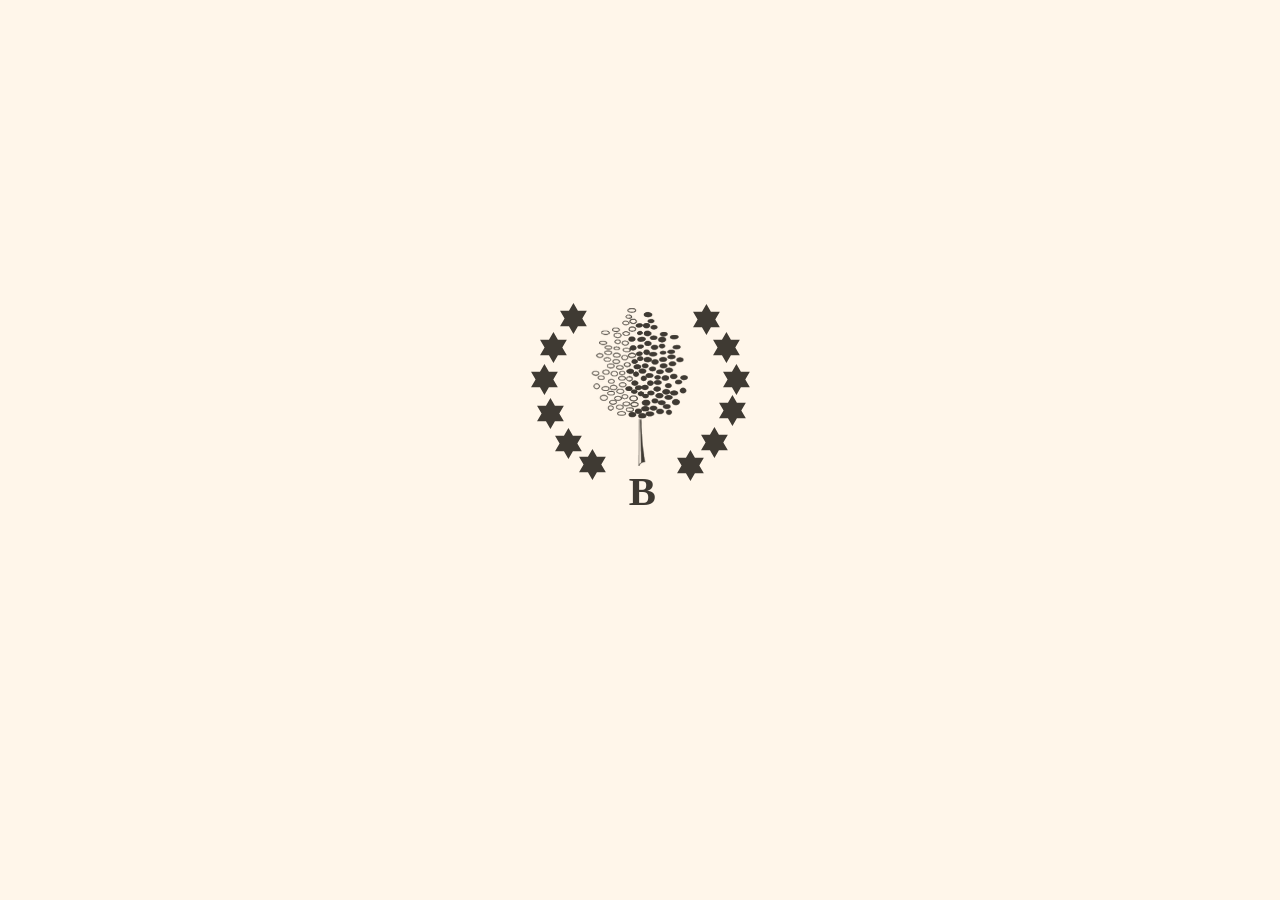
<file: index.html>
<!DOCTYPE html>
<html>
<head>
<meta charset="utf-8">
<meta name="viewport" content="width=device-width, initial-scale=1, viewport-fit=cover">
<title>Family HQ</title>
<meta name="theme-color" content="#A6DDEF">
<meta name="apple-mobile-web-app-capable" content="yes">
<meta name="mobile-web-app-capable" content="yes">
<meta name="apple-mobile-web-app-status-bar-style" content="default">
<meta name="apple-mobile-web-app-title" content="Family HQ">
<link rel="manifest" href="manifest.webmanifest">
<link rel="apple-touch-icon" href="icons/apple-touch-icon.png">
<link rel="icon" type="image/png" href="icons/favicon-32.png">
<link rel="preconnect" href="https://fonts.googleapis.com">
<link href="https://fonts.googleapis.com/css2?family=Courier+Prime:wght@400;700&family=Libre+Caslon+Text:ital,wght@0,400;0,700;1,400&family=Allura&family=Questrial&family=Outfit:wght@300;400;600&family=Belleza&family=Cinzel:wght@400;600&family=Spectral:ital,wght@0,400;0,600;1,400&display=swap" rel="stylesheet">
<link rel="stylesheet" href="app.css">
</head>
<body class="paper">
<script>/* start in the right look before anything loads: the person's own if signed in, otherwise the sheet's default */
try{var k=localStorage.getItem('dash-key'),s=JSON.parse((k&&localStorage.getItem('dash-lookme'))||localStorage.getItem('dash-lookdef')||'null');if(s&&s.body){document.body.className=s.body;document.documentElement.className=s.html;if(s.accent)document.body.style.setProperty('--accent',s.accent);var m=document.querySelector('meta[name=theme-color]');if(m&&s.tc)m.setAttribute('content',s.tc);}}catch(e){}</script>
<header>
  <div class="top"><span class="brandwrap"><img class="logo" id="logo" alt="" hidden><span class="logo logomark" id="logomark" role="img" aria-label="Bellah family crest" hidden></span><span><span class="brand" id="brand">Dashboard</span><span class="tagline" id="tagline"></span></span></span><span class="topr"><button class="rbtn" id="refresh" data-refresh aria-label="Refresh" title="Refresh" hidden><span>↻</span></button><span class="me" id="me"></span></span></div>
  <div class="menurow"><button class="menubtn" id="menubtn" aria-haspopup="true" aria-expanded="false" aria-controls="nav" hidden><span class="bars">☰</span><span id="curtab">Today</span><span class="car">▾</span></button>
    <nav id="nav" class="menu" aria-label="Sections" hidden></nav></div>
</header>
<main id="main"><div class="empty">Loading…</div></main>
<footer id="foot"></footer>
<nav id="tabbar" class="tabbar" aria-label="Main sections" hidden></nav>
<div class="toast" id="toast"></div>


<script src="config.js"></script>
<script src="app.js"></script>
<script>if ("serviceWorker" in navigator && location.protocol === "https:") navigator.serviceWorker.register("sw.js").catch(function(){});</script>
</body>
</html>
</file>
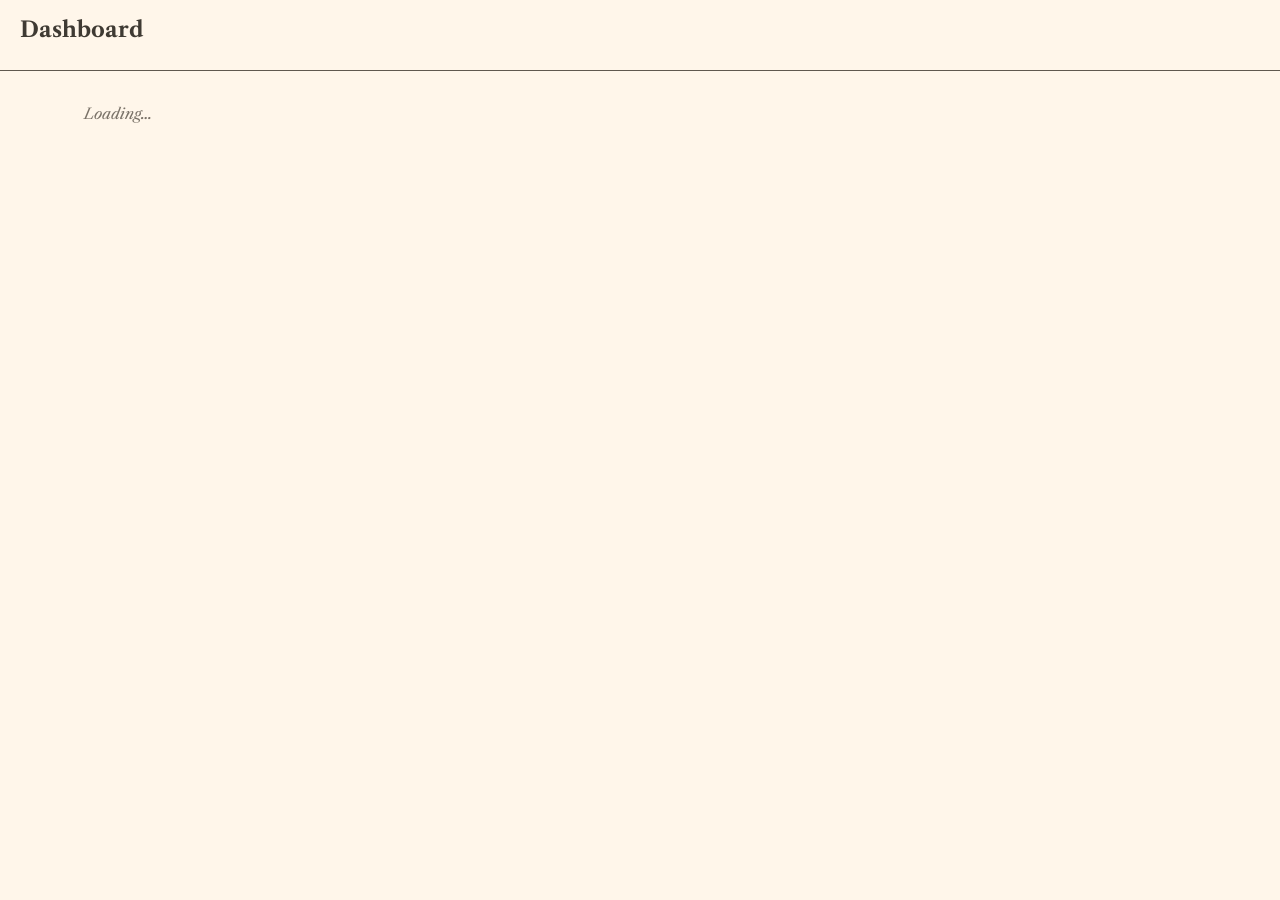
<file: dev/head.html>
<!DOCTYPE html>
<html>
<head>
<base target="_top">
<meta charset="utf-8">
<link rel="preconnect" href="https://fonts.googleapis.com">
<link href="https://fonts.googleapis.com/css2?family=Courier+Prime:wght@400;700&family=Libre+Caslon+Text:ital,wght@0,400;0,700;1,400&family=Allura&family=Questrial&family=Outfit:wght@300;400;600&family=Belleza&family=Cinzel:wght@400;600&family=Spectral:ital,wght@0,400;0,600;1,400&display=swap" rel="stylesheet">
<style>
  :root{ --bg:#FFF6EA; --card:#fff; --ink:#3f3a33; --line:#60584E; --soft:#E3CFB2; --muted:#7a7268; --accent:#50602B; --warn:#C0502A; --flag:#E6B342; --flagbg:#fdf3dc; --ok:#2E7D32;
         --head:'Libre Caslon Text',Georgia,serif; --body:'Libre Caslon Text',Georgia,serif; --label:'Courier Prime','Courier New',monospace; --r:3px; --fs:15px; }
  .light{ --bg:#f6f7f9; --card:#fff; --ink:#1f2328; --line:#d0d7de; --soft:#eaeef2; --muted:#656d76; --flagbg:#fff8e1;
          --head:-apple-system,'Segoe UI',Roboto,sans-serif; --body:-apple-system,'Segoe UI',Roboto,sans-serif; --label:-apple-system,'Segoe UI',Roboto,sans-serif; --r:10px; }
  .dark{ --bg:#15171a; --card:#1e2125; --ink:#e8e6e3; --line:#3a3f45; --soft:#2b2f34; --muted:#9aa0a6; --flagbg:#3a3220; --warn:#ef8a6a; --ok:#81c784;
         --head:-apple-system,'Segoe UI',Roboto,sans-serif; --body:-apple-system,'Segoe UI',Roboto,sans-serif; --label:-apple-system,'Segoe UI',Roboto,sans-serif; --r:10px; }
  .ivory{ --bg:#FBF7F0; --card:#fff; --ink:#4A2B2E; --line:#D8C49A; --soft:#F1E6CF; --muted:#8C7069; --accent:#6D3640; --gold:#C9A24B; --flagbg:#F8EFD9; --warn:#B4532E;
           --head:'Spectral',Georgia,serif; --body:'Spectral',Georgia,serif; --label:'Cinzel',Georgia,serif; --r:2px; }
  .burgundy{ --bg:#6D3640; --card:#76404A; --ink:#F4E8CC; --line:#C9A24B; --soft:#86505A; --muted:#E2CB93; --accent:#D4AF5A; --gold:#D4AF5A; --onaccent:#4A2228; --flagbg:#5C2C35; --warn:#F3A07A; --ok:#C5DCA6;
             --head:'Spectral',Georgia,serif; --body:'Spectral',Georgia,serif; --label:'Cinzel',Georgia,serif; --r:2px; }
  .ivory .brand,.burgundy .brand{font-family:'Allura',cursive;font-weight:400;font-size:2.3em;line-height:1;color:var(--accent)}
  .burgundy .brand{color:var(--gold)}
  .ivory header,.burgundy header{border-bottom:1px solid var(--gold)}
  .ivory .card h2,.burgundy .card h2{border-bottom-color:var(--gold);color:var(--accent)} .burgundy .card h2{color:var(--gold)}
  .ivory .card,.burgundy .card{border-color:var(--line)}
  .ivory nav.menu,.burgundy nav.menu,.ivory .menubtn,.burgundy .menubtn{border-color:var(--gold)}
  .burgundy input,.burgundy select,.burgundy textarea{background:#5E2E37;color:var(--ink);border-color:#A9854A}
  .burgundy .btn.go,.burgundy .acts .go,.burgundy nav .n,.burgundy .chk.on{color:var(--onaccent)}
  .burgundy .due.soon,.burgundy .flag{color:#F2D27A}
  /* the family mark: a cut-out the theme colours (its ink on the page's own background) */
  .logomark{display:inline-block;aspect-ratio:1/1;width:auto;background:var(--ink);-webkit-mask:url([data-uri]) center/contain no-repeat;mask:url([data-uri]) center/contain no-repeat;filter:none!important;border-radius:0!important;box-shadow:none!important}
  .logomark[hidden]{display:none}
  .logo{height:46px;width:auto;margin-right:10px;vertical-align:middle} .burgundy .logo{filter:brightness(0) saturate(100%) invert(76%) sepia(43%) saturate(512%) hue-rotate(4deg) brightness(91%)}
  .tagline{display:block;font-family:var(--label);font-size:.62em;letter-spacing:.18em;text-transform:uppercase;color:var(--muted);margin-top:2px}
  .brandwrap{display:flex;align-items:center;min-width:0}
  @media (max-width:560px){ .ivory .brand,.burgundy .brand{font-size:1.7em;white-space:nowrap} .logo{height:36px;margin-right:8px} .tagline{font-size:.55em;letter-spacing:.12em} }
  .sky{ --bg:#F1FAFA; --card:#fff; --ink:#001E1E; --line:#BCE3EF; --soft:#E2F5FB; --muted:#4D727E; --accent:#015A84; --sky:#A6DDEF; --mid:#5FB4CB; --flagbg:#E6F6FB; --flag:#5FB4CB; --warn:#C0502A; --ok:#2E7D32;
         --head:'Outfit',-apple-system,sans-serif; --body:'Outfit',-apple-system,sans-serif; --label:'Questrial',-apple-system,sans-serif; --r:4px; }
  .sky body,.sky{font-weight:300} .sky b,.sky strong{font-weight:600}
  .sky header{background-color:var(--sky);border-bottom:1px solid #8CCFE3}
  .sky .brand{font-family:'Questrial',sans-serif;font-weight:400;letter-spacing:.32em;text-transform:uppercase;color:var(--accent);font-size:1.45em}
  .sky .tagline{color:var(--accent);opacity:.8}
  .sky .logo{height:64px;margin-right:14px}
  .sky .card{border-color:var(--line);box-shadow:0 1px 0 rgba(1,90,132,.04)} .sky .card h2{color:var(--accent);background:#F7FCFD;border-bottom-color:var(--line);letter-spacing:.2em}
  .sky .who{font-family:'Outfit',sans-serif;font-weight:600}
  .large{ --fs:18px; }
  /* Section menu: a drop-down on the left */
  .menurow{position:relative;display:flex;align-items:center;gap:10px;padding:10px 0 12px}
  .menubtn{all:unset;box-sizing:border-box;cursor:pointer;display:inline-flex;align-items:center;gap:10px;padding:7px 12px;border:1px solid var(--line);border-radius:var(--r);background:var(--card);font-family:var(--label);font-size:.85em;letter-spacing:.08em;text-transform:uppercase;min-width:190px}
  body:not(.paper) .menubtn{text-transform:none;letter-spacing:.01em;font-weight:600;font-size:.95em}
  .menubtn .bars{font-size:1.2em;line-height:1} .menubtn .car{margin-left:auto;opacity:.6}
  .menubtn:focus-visible,nav.menu button:focus-visible{outline:2px solid var(--accent);outline-offset:2px}
  nav.menu{position:absolute;top:calc(100% - 4px);left:0;z-index:20;min-width:260px;max-width:calc(100vw - 28px);max-height:72vh;overflow:auto;background:var(--card);border:1px solid var(--line);border-radius:var(--r);box-shadow:0 10px 30px rgba(0,0,0,.18);padding:6px;display:flex;flex-direction:column;gap:1px}
  nav.menu[hidden],.menubtn[hidden]{display:none}
  .menubtn .n,nav.menu .n{display:inline-block;min-width:18px;padding:0 4px;border-radius:2px;background:var(--accent);color:#fff;font-size:.72em;text-align:center;font-weight:700;letter-spacing:0}
  form.add[data-form=signin] input{flex:0 0 auto!important}
  @media (max-width:560px){ .sky .brand{font-size:1.1em;letter-spacing:.2em} .sky .logo{height:50px;margin-right:10px} .me{flex-wrap:wrap;justify-content:flex-end;gap:6px} }
  nav.menu button{all:unset;box-sizing:border-box;cursor:pointer;display:flex;align-items:center;justify-content:space-between;gap:12px;padding:9px 12px;border-radius:var(--r);font-family:var(--label);font-size:.85em;letter-spacing:.08em;text-transform:uppercase}
  body:not(.paper) nav.menu button{text-transform:none;letter-spacing:.01em;font-size:.95em}
  nav.menu button:hover{background:var(--soft)} nav.menu button[aria-selected=true]{background:var(--soft);font-weight:700;box-shadow:inset 3px 0 0 var(--accent)}
  nav.menu hr{border:none;border-top:1px solid var(--line);margin:4px 6px}
  *{box-sizing:border-box}
  html,body{margin:0;background:var(--bg);color:var(--ink);font:var(--fs)/1.45 var(--body);-webkit-font-smoothing:antialiased}
  a{color:inherit}
  .lbl{font-family:var(--label);font-size:.73em;letter-spacing:.12em;text-transform:uppercase}
  body:not(.paper) .lbl{letter-spacing:.04em;font-weight:600}
  .muted{color:var(--muted)} .sm{font-size:.86em}
  header{position:sticky;top:0;z-index:5;background:var(--bg);border-bottom:1px solid var(--line);padding:14px 20px 0}
  .top{display:flex;align-items:center;justify-content:space-between;gap:12px}
  .brand{font-family:var(--head);font-size:1.45em;font-weight:700}
  .me{font-family:var(--label);font-size:.85em;display:flex;gap:10px;align-items:center}
  .me button{all:unset;cursor:pointer;text-decoration:underline}
  nav .n{display:inline-block;min-width:18px;margin-left:5px;padding:0 4px;border-radius:2px;background:var(--accent);color:#fff;font-size:.72em;text-align:center;font-weight:700}
  nav .n.warn{background:var(--warn)}
  main{padding:20px;max-width:1180px;margin:0 auto}
  .grid{display:grid;gap:18px;grid-template-columns:repeat(auto-fit,minmax(300px,1fr));align-items:start}
  .stack{display:grid;gap:18px}
  .card{background:var(--card);border:1px solid var(--line);border-radius:var(--r);overflow:hidden}
  .card h2{margin:0;padding:10px 14px;border-bottom:1px solid var(--line);display:flex;justify-content:space-between;align-items:center;gap:8px}
  .row{display:flex;gap:10px;align-items:flex-start;padding:8px 14px;border-top:1px solid var(--soft)}
  .card h2 + .row,.sub + .row{border-top:none}
  .sub{padding:10px 14px 4px;border-top:1px solid var(--soft)}
  .card h2 + .sub{border-top:none}
  .time{font-family:var(--label);font-size:.83em;width:64px;flex:none;padding-top:2px}
  .sw{width:8px;height:8px;flex:none;margin-top:.45em;border-radius:2px;background:var(--accent)}
  .chk{all:unset;box-sizing:border-box;cursor:pointer;width:18px;height:18px;flex:none;margin-top:2px;border:1.5px solid var(--line);border-radius:3px;display:grid;place-items:center;font:700 12px var(--label);color:#fff}
  .chk.on{background:var(--accent);border-color:var(--accent)}
  .ro .chk,.ro [data-needs-edit]{pointer-events:none;opacity:.55}
  .done .txt{text-decoration:line-through;opacity:.5}
  .txt{flex:1;min-width:0;overflow-wrap:anywhere}
  .tag{font-family:var(--label);font-size:.66em;letter-spacing:.08em;text-transform:uppercase;padding:1px 5px;border:1px solid currentColor;border-radius:2px;margin-left:6px;white-space:nowrap;color:var(--muted)}
  .who{display:inline-block;font-family:var(--label);font-size:.7em;font-weight:700;padding:1px 6px;border-radius:9px;color:#fff;margin-left:6px;white-space:nowrap}
  .next{padding:16px 18px;margin-bottom:18px;display:flex;justify-content:space-between;gap:16px;align-items:center;flex-wrap:wrap}
  .next .title{font-family:var(--head);font-size:1.6em;font-weight:700;line-height:1.2;margin-top:2px}
  .stats{display:flex;gap:22px;flex-wrap:wrap}
  .stats b{display:block;font:700 1.45em var(--label)}
  form.add,.bar{display:flex;gap:6px;padding:10px 14px;border-top:1px solid var(--line);flex-wrap:wrap;align-items:center}
  input,select,textarea{font:.93em var(--body);color:var(--ink);background:var(--bg);border:1px solid var(--line);border-radius:var(--r);padding:7px 9px;min-width:0}
  form.add input:not([type]),form.add input[type=text]{flex:1 1 140px}
  .btn{all:unset;box-sizing:border-box;cursor:pointer;font-family:var(--label);font-size:.73em;letter-spacing:.1em;text-transform:uppercase;padding:7px 10px;border:1px solid var(--line);border-radius:var(--r);background:var(--bg);text-align:center;white-space:nowrap}
  body:not(.paper) .btn{letter-spacing:.02em;text-transform:none;font-size:.87em;font-weight:600}
  .btn:hover{background:var(--soft)} .btn.go{background:var(--accent);border-color:var(--accent);color:#fff} .btn.sm{padding:4px 8px}
  .link{display:flex;justify-content:space-between;gap:10px;text-decoration:none}
  .link:hover .txt{text-decoration:underline}
  .empty{padding:12px 14px;font-style:italic;color:var(--muted)}
  .more{padding:6px 14px 10px 42px;font-family:var(--label);font-size:.77em}
  .more button{all:unset;cursor:pointer;text-decoration:underline}
  .pill{font-family:var(--label);font-size:.73em;padding:1px 6px;border-radius:10px;background:var(--soft);white-space:nowrap}
  .warn{margin-top:4px;padding:5px 8px;border-left:3px solid var(--flag);background:var(--flagbg);font-size:.87em}
  .flag{font-family:var(--label);font-size:.66em;color:#9a7412;border:1px solid var(--flag);border-radius:2px;padding:0 4px}
  .due{font-family:var(--label);font-size:.77em;white-space:nowrap} .late{color:var(--warn);font-weight:700} .soon{color:#9a7412;font-weight:700} .good{color:var(--ok);font-weight:700}
  .bar-track{height:8px;background:var(--soft);border-radius:4px;overflow:hidden;margin-top:6px;position:relative}
  .bar-fill{height:100%;background:var(--accent);border-radius:4px}
  .bar-mark{position:absolute;top:-3px;bottom:-3px;width:2px;background:var(--ink);opacity:.5}
  .fuhead{all:unset;box-sizing:border-box;cursor:pointer;display:flex;gap:8px;align-items:baseline;flex-wrap:wrap;width:100%}
  .fu .body{margin:6px 0 2px 20px}
  .fu .msg{margin-top:8px;padding:10px;background:var(--bg);border:1px dashed var(--soft);white-space:pre-wrap;font-size:.93em}
  .acts{display:flex;gap:6px;flex-wrap:wrap;margin-top:8px}
  .acts a,.acts button{all:unset;box-sizing:border-box;cursor:pointer;font-family:var(--label);font-size:.7em;letter-spacing:.08em;text-transform:uppercase;padding:5px 8px;border:1px solid var(--line);border-radius:var(--r);background:var(--bg);text-decoration:none}
  .acts .go{background:var(--accent);border-color:var(--accent);color:#fff}
  label.f{display:block;font-family:var(--label);font-size:.7em;letter-spacing:.08em;text-transform:uppercase;margin:8px 0 3px}
  .evbtn{all:unset;cursor:pointer;flex:1;min-width:0} .evbtn:focus-visible{outline:2px solid var(--accent)}
  .evd{padding:2px 14px 10px 50px;font-size:.93em} .evd .acts{margin-top:6px}
  form.add details{flex-basis:100%} form.add summary{cursor:pointer;font-size:.85em;color:var(--muted);padding:2px 0}
  .evmore{display:flex;gap:6px;flex-wrap:wrap;margin-top:6px} .evmore input,.evmore select{flex:1 1 140px}
  .sub2{display:flex;gap:6px;flex-wrap:wrap;padding:0 14px 10px}
  .tag.give{background:#E8F5E9;color:#2E7D32;border-color:#2E7D32} .tag.help{background:#FFF3E0;color:#B4532E;border-color:#B4532E} .tag.region{border-style:dashed}
  .dark .tag.give,.burgundy .tag.give{background:transparent;color:#9fd8a3;border-color:#9fd8a3} .dark .tag.help,.burgundy .tag.help{background:transparent;color:#f3b48a;border-color:#f3b48a}
  .story{white-space:pre-wrap;font-size:1.05em;line-height:1.6}
  .f-in{width:100%} textarea.f-in{min-height:200px;resize:vertical;font:.93em/1.45 var(--body)}
  .big{font:700 2em var(--label)}
  .up{color:var(--ok)} .down{color:var(--warn)}
  .seg{display:inline-flex;border:1px solid var(--line);border-radius:var(--r);overflow:hidden}
  .seg button{all:unset;cursor:pointer;padding:4px 10px;font-family:var(--label);font-size:.73em}
  .seg button[aria-pressed=true]{background:var(--accent);color:#fff}
  .qty{display:flex;align-items:center;gap:6px}
  .qty button{all:unset;cursor:pointer;width:26px;height:26px;border:1px solid var(--line);border-radius:var(--r);text-align:center;line-height:26px;font-weight:700}
  .day{border-left:3px solid var(--accent)}
  .legend{display:flex;gap:10px;flex-wrap:wrap;padding:0 0 12px}
  .vrow{display:flex;align-items:center;gap:10px;padding:8px 14px;border-top:1px solid var(--soft)}
  .vrow .mv{all:unset;cursor:pointer;width:28px;height:28px;border:1px solid var(--line);border-radius:var(--r);text-align:center;line-height:28px}
  .vrow .mv:disabled{opacity:.3;cursor:default}
  .banner{padding:8px 14px;margin-bottom:14px;border-radius:var(--r);background:var(--flagbg);border:1px solid var(--flag);font-size:.9em}
  footer{padding:8px 20px 28px;text-align:center;font-family:var(--label);font-size:.73em;color:var(--muted)}
  .toast{position:fixed;left:50%;bottom:20px;transform:translateX(-50%);background:var(--ink);color:var(--bg);padding:8px 14px;border-radius:var(--r);font-family:var(--label);font-size:.8em;display:none;z-index:9}
  @media (max-width:640px){ header{padding:12px 14px 0} main{padding:14px} .next .title{font-size:1.3em} .menubtn{min-width:0} }
  /* Paper at night: warm ink-dark paper, same typewriter labels and book serif */
  .paper.papernight{ --bg:#1D1915; --card:#27211B; --ink:#EEE3D1; --line:#7E6F5E; --soft:#3A3129; --muted:#B4A58F; --warn:#E8946F; --flag:#E6B342; --flagbg:#3A3020; --ok:#9CCB8F; --onaccent:#1D1915; }
  .papernight header{border-bottom-color:#7E6F5E} .papernight .who{color:#fff}
  .papernight .btn.go,.papernight .acts .go,.papernight nav .n,.papernight .menubtn .n,.papernight .chk.on,.papernight .seg button[aria-pressed=true],.papernight .cn,.papernight .send,.papernight .bub.own,
  .dark .btn.go,.dark .acts .go,.dark nav .n,.dark .menubtn .n,.dark .chk.on,.dark .seg button[aria-pressed=true],.dark .cn,.dark .send,.dark .bub.own{color:#15171a}
  .papernight .flag{color:#E6B342}
  /* Lavender & gold: from the Bellah family brand board – lavender, mauve, navy, gold, sage on cream; Belleza body, Cinzel (for Cheue) headings, Allura script */
  .lavender{ --bg:#F3E7DD; --card:#FFFAF6; --ink:#2F2A31; --line:#DCCAC4; --soft:#EFE3E3; --muted:#7D6A76; --accent:#17324D; --gold:#DEB853; --lav:#948CC5; --mauve:#A47E8C; --sage:#9E9774;
           --hbg:#A47E8C; --hfg:#F6ECE4; --flag:#DEB853; --flagbg:#FBF1D9; --warn:#B4532E; --ok:#5E7A3A; --onaccent:#F6ECE4;
           --head:'Cinzel',Georgia,serif; --body:'Belleza','Outfit',-apple-system,sans-serif; --label:'Belleza','Outfit',sans-serif; --r:14px; }
  .lavender.lavendernight{ --bg:#0E1F31; --card:#17324D; --ink:#F1E3D8; --line:#2C4C6B; --soft:#1F3E5E; --muted:#B6ABD6; --accent:#DEB853; --onaccent:#17324D;
           --hbg:#17324D; --hfg:#DEB853; --flagbg:#2A3550; --warn:#F0A38A; --ok:#B9D49A; }
  html.lavender,.lavender body{background-color:var(--bg);background-image:url("data:image/svg+xml,%3Csvg xmlns='http://www.w3.org/2000/svg' width='420' height='420'%3E%3Cpath fill='none' stroke='%23948CC5' stroke-opacity='.25' stroke-linejoin='round' d='M107 110L108 113L108 115L107 118L104 120L101 121L97 121L94 120L92 120L90 121L87 123L84 124L81 124L78 122L77 119L77 117L76 114L75 112L75 110L75 108L76 106L77 104L78 102L79 99L81 96L83 94L87 93L90 95L93 97L94 100L96 102L98 102L100 103L103 103L106 105L107 107ZM126 110L125 115L120 119L113 121L107 122L103 124L102 127L100 133L96 139L90 142L83 142L78 139L73 135L69 131L66 127L63 123L62 119L63 114L64 110L65 106L63 102L62 96L62 90L66 85L72 84L79 85L85 88L90 89L94 89L100 87L106 87L112 88L116 91L120 96L123 100L125 105ZM138 110L137 117L131 123L123 126L116 129L112 132L109 138L105 146L99 152L90 154L82 151L75 145L71 138L67 134L62 130L57 126L54 121L52 116L51 110L50 104L47 97L46 88L48 80L55 75L66 74L76 78L84 82L90 84L95 84L102 81L110 80L118 82L124 86L129 91L133 97L136 103ZM147 110L151 119L151 129L146 137L139 145L131 151L123 158L112 162L101 162L90 156L82 148L76 142L69 140L58 142L44 143L29 140L20 132L18 121L23 110L29 101L35 93L40 86L47 79L56 75L65 74L74 72L81 69L90 63L101 56L114 53L126 58L132 67L133 79L133 89L134 96L140 103ZM159 110L159 120L162 132L163 146L158 159L146 167L129 167L112 162L99 156L90 154L80 158L67 165L51 168L36 165L25 157L17 146L11 134L7 123L6 110L11 98L24 89L38 85L50 81L56 76L59 65L65 51L75 38L90 33L105 37L117 47L126 57L135 65L144 72L152 79L158 89L159 100ZM340 80L343 83L344 87L342 91L338 93L333 93L328 92L325 92L323 92L320 94L317 95L313 96L310 95L307 94L303 92L300 90L297 87L297 84L298 80L302 77L305 75L307 74L308 71L308 68L309 64L312 62L316 61L320 62L323 64L326 65L329 66L332 68L334 70L336 72L336 75L338 77ZM353 80L353 85L350 89L346 93L342 96L338 99L335 101L330 103L325 103L320 102L316 102L310 103L304 104L297 103L293 100L291 94L293 88L297 83L299 80L299 77L297 73L296 68L297 64L300 60L304 57L309 54L314 51L320 50L326 51L331 55L333 61L334 66L335 69L339 71L345 72L350 75ZM358 80L353 85L351 90L352 96L352 103L349 109L343 113L335 115L328 117L320 118L312 119L304 117L298 112L295 106L293 99L290 95L284 91L275 87L268 80L266 72L270 65L279 60L288 57L296 56L302 53L307 51L314 49L320 48L326 49L333 49L342 48L352 48L362 50L369 56L370 65L365 73ZM389 80L396 91L393 103L383 111L369 115L355 116L345 117L337 120L329 123L320 124L311 123L302 121L293 120L280 120L267 118L255 112L251 101L255 90L264 80L272 73L276 66L276 58L275 48L279 38L287 31L298 28L309 28L320 29L330 29L341 32L349 37L355 45L357 54L360 61L366 66L377 71ZM405 80L391 91L375 97L364 101L359 108L359 119L356 133L348 145L335 152L320 153L305 150L292 146L278 141L267 134L261 122L260 109L264 97L265 88L261 80L252 70L244 56L243 42L252 32L268 27L284 27L298 28L309 26L320 23L332 20L345 21L357 26L368 32L379 38L393 44L404 54L410 67ZM237 300L237 303L236 305L234 307L232 308L229 309L226 309L225 311L223 313L220 316L216 318L212 318L210 315L208 312L208 309L208 306L207 304L206 302L205 300L206 298L206 296L207 294L207 291L208 287L210 285L213 283L217 284L220 286L222 288L225 289L227 290L230 289L234 290L236 292L237 295L237 297ZM245 300L241 303L240 306L241 310L242 316L242 322L238 326L232 329L226 329L220 328L215 326L209 325L205 322L203 317L202 313L202 309L199 306L195 304L189 300L185 295L185 289L189 285L196 283L202 282L207 280L211 279L215 277L220 275L225 276L230 277L234 279L239 280L245 282L250 285L252 290L250 296ZM276 300L277 309L273 316L263 321L252 323L243 323L237 326L233 331L228 338L220 343L211 344L202 341L196 335L191 330L186 325L181 319L178 313L177 306L179 300L181 294L180 288L178 279L177 270L181 261L190 256L202 257L212 262L220 268L226 271L232 271L240 271L247 272L254 276L260 281L265 286L271 292ZM273 300L273 308L271 316L266 323L262 330L258 339L253 348L244 355L232 357L220 352L211 344L204 337L197 334L187 334L174 333L161 329L154 321L152 310L155 300L160 291L165 283L170 276L178 270L188 267L197 267L205 266L212 261L220 253L232 244L246 240L259 243L267 253L269 265L268 276L268 285L270 292ZM270 300L270 307L274 317L277 328L276 340L268 349L257 355L246 360L233 364L220 367L206 366L195 359L187 349L182 338L177 331L168 326L154 321L140 312L134 300L137 288L149 278L163 272L174 267L182 262L190 255L198 249L209 246L220 245L232 243L245 241L261 239L278 241L290 250L293 264L287 279L278 291ZM60 360L58 363L57 365L56 368L53 369L50 371L48 371L45 372L43 374L40 378L36 380L31 381L27 378L26 375L25 370L26 367L25 365L24 362L23 360L22 357L23 355L24 352L25 350L27 347L29 344L32 342L36 342L40 344L43 346L45 348L48 348L52 348L56 348L60 350L62 353L61 357ZM70 360L69 364L68 369L66 373L63 376L58 379L55 381L51 385L46 390L40 393L33 394L27 390L24 383L23 377L23 372L20 370L16 367L11 364L8 360L7 355L8 350L10 345L12 340L16 335L21 332L28 332L35 335L40 339L44 341L48 340L54 339L62 338L68 340L72 344L72 350L71 355ZM77 360L78 366L77 371L74 377L71 382L68 389L65 396L59 404L50 409L40 407L31 401L26 393L22 386L18 383L11 381L2 379L-5 374L-8 367L-8 360L-5 353L-3 347L0 340L4 334L11 331L19 330L27 330L34 330L40 327L48 322L58 317L69 317L77 323L80 332L79 341L77 349L76 355ZM97 360L105 370L110 382L107 393L96 400L81 401L67 399L56 397L48 397L40 401L31 404L21 405L11 403L1 400L-9 395L-20 390L-30 382L-34 371L-29 360L-19 351L-7 346L2 341L5 335L6 325L9 314L17 306L28 303L40 305L51 309L60 313L69 317L78 321L85 328L88 337L89 345L91 352ZM103 360L104 370L102 379L97 388L90 396L83 404L77 414L68 425L55 432L40 432L27 424L18 412L11 402L3 397L-9 395L-25 392L-38 384L-45 373L-44 360L-38 348L-30 338L-23 329L-15 321L-4 315L9 314L21 315L31 315L40 311L52 302L68 294L87 291L101 298L108 311L108 327L104 340L102 351ZM396 330L398 333L397 335L395 337L391 338L388 339L386 339L385 341L383 342L380 343L377 343L375 342L372 342L369 341L367 340L365 337L364 335L366 332L368 330L370 328L370 327L369 325L368 322L369 319L371 317L374 316L377 316L380 316L383 316L385 317L388 319L389 321L389 323L390 325L391 327L394 328ZM415 330L412 335L407 338L403 341L400 344L397 348L394 351L390 352L385 353L380 354L375 354L369 356L363 355L357 353L355 348L356 342L359 337L360 333L359 330L356 326L353 322L352 316L355 312L359 308L364 306L369 304L374 302L380 303L385 305L389 309L391 314L393 317L397 318L403 319L410 321L414 325ZM422 330L416 335L412 340L410 345L410 351L408 358L403 363L396 367L388 369L380 370L371 371L363 370L356 366L353 358L353 349L354 343L353 338L348 335L340 330L334 323L332 315L335 308L343 303L350 300L358 297L365 295L372 294L380 295L387 299L392 302L398 304L405 305L415 305L424 309L429 315L427 323ZM440 330L440 339L437 348L432 356L428 365L423 374L415 381L403 384L390 380L380 373L372 367L365 366L354 369L339 371L325 370L314 362L310 352L311 340L315 330L319 321L323 312L330 305L339 301L349 299L357 297L364 292L370 283L380 273L393 266L407 268L417 276L421 288L423 299L426 308L431 314L437 321ZM445 330L457 341L462 355L459 369L447 378L432 382L417 385L404 386L392 387L380 386L369 381L361 375L353 370L342 369L326 368L308 365L293 357L288 344L294 330L306 319L319 311L327 304L332 296L337 286L345 278L356 273L368 271L380 269L393 267L407 267L421 270L431 279L434 292L432 304L431 314L435 322Z'/%3E%3C/svg%3E");background-size:420px 420px}
  html.lavendernight,.lavendernight body{background-image:url("data:image/svg+xml,%3Csvg xmlns='http://www.w3.org/2000/svg' width='420' height='420'%3E%3Cpath fill='none' stroke='%236E79A8' stroke-opacity='.25' stroke-linejoin='round' d='M107 110L108 113L108 115L107 118L104 120L101 121L97 121L94 120L92 120L90 121L87 123L84 124L81 124L78 122L77 119L77 117L76 114L75 112L75 110L75 108L76 106L77 104L78 102L79 99L81 96L83 94L87 93L90 95L93 97L94 100L96 102L98 102L100 103L103 103L106 105L107 107ZM126 110L125 115L120 119L113 121L107 122L103 124L102 127L100 133L96 139L90 142L83 142L78 139L73 135L69 131L66 127L63 123L62 119L63 114L64 110L65 106L63 102L62 96L62 90L66 85L72 84L79 85L85 88L90 89L94 89L100 87L106 87L112 88L116 91L120 96L123 100L125 105ZM138 110L137 117L131 123L123 126L116 129L112 132L109 138L105 146L99 152L90 154L82 151L75 145L71 138L67 134L62 130L57 126L54 121L52 116L51 110L50 104L47 97L46 88L48 80L55 75L66 74L76 78L84 82L90 84L95 84L102 81L110 80L118 82L124 86L129 91L133 97L136 103ZM147 110L151 119L151 129L146 137L139 145L131 151L123 158L112 162L101 162L90 156L82 148L76 142L69 140L58 142L44 143L29 140L20 132L18 121L23 110L29 101L35 93L40 86L47 79L56 75L65 74L74 72L81 69L90 63L101 56L114 53L126 58L132 67L133 79L133 89L134 96L140 103ZM159 110L159 120L162 132L163 146L158 159L146 167L129 167L112 162L99 156L90 154L80 158L67 165L51 168L36 165L25 157L17 146L11 134L7 123L6 110L11 98L24 89L38 85L50 81L56 76L59 65L65 51L75 38L90 33L105 37L117 47L126 57L135 65L144 72L152 79L158 89L159 100ZM340 80L343 83L344 87L342 91L338 93L333 93L328 92L325 92L323 92L320 94L317 95L313 96L310 95L307 94L303 92L300 90L297 87L297 84L298 80L302 77L305 75L307 74L308 71L308 68L309 64L312 62L316 61L320 62L323 64L326 65L329 66L332 68L334 70L336 72L336 75L338 77ZM353 80L353 85L350 89L346 93L342 96L338 99L335 101L330 103L325 103L320 102L316 102L310 103L304 104L297 103L293 100L291 94L293 88L297 83L299 80L299 77L297 73L296 68L297 64L300 60L304 57L309 54L314 51L320 50L326 51L331 55L333 61L334 66L335 69L339 71L345 72L350 75ZM358 80L353 85L351 90L352 96L352 103L349 109L343 113L335 115L328 117L320 118L312 119L304 117L298 112L295 106L293 99L290 95L284 91L275 87L268 80L266 72L270 65L279 60L288 57L296 56L302 53L307 51L314 49L320 48L326 49L333 49L342 48L352 48L362 50L369 56L370 65L365 73ZM389 80L396 91L393 103L383 111L369 115L355 116L345 117L337 120L329 123L320 124L311 123L302 121L293 120L280 120L267 118L255 112L251 101L255 90L264 80L272 73L276 66L276 58L275 48L279 38L287 31L298 28L309 28L320 29L330 29L341 32L349 37L355 45L357 54L360 61L366 66L377 71ZM405 80L391 91L375 97L364 101L359 108L359 119L356 133L348 145L335 152L320 153L305 150L292 146L278 141L267 134L261 122L260 109L264 97L265 88L261 80L252 70L244 56L243 42L252 32L268 27L284 27L298 28L309 26L320 23L332 20L345 21L357 26L368 32L379 38L393 44L404 54L410 67ZM237 300L237 303L236 305L234 307L232 308L229 309L226 309L225 311L223 313L220 316L216 318L212 318L210 315L208 312L208 309L208 306L207 304L206 302L205 300L206 298L206 296L207 294L207 291L208 287L210 285L213 283L217 284L220 286L222 288L225 289L227 290L230 289L234 290L236 292L237 295L237 297ZM245 300L241 303L240 306L241 310L242 316L242 322L238 326L232 329L226 329L220 328L215 326L209 325L205 322L203 317L202 313L202 309L199 306L195 304L189 300L185 295L185 289L189 285L196 283L202 282L207 280L211 279L215 277L220 275L225 276L230 277L234 279L239 280L245 282L250 285L252 290L250 296ZM276 300L277 309L273 316L263 321L252 323L243 323L237 326L233 331L228 338L220 343L211 344L202 341L196 335L191 330L186 325L181 319L178 313L177 306L179 300L181 294L180 288L178 279L177 270L181 261L190 256L202 257L212 262L220 268L226 271L232 271L240 271L247 272L254 276L260 281L265 286L271 292ZM273 300L273 308L271 316L266 323L262 330L258 339L253 348L244 355L232 357L220 352L211 344L204 337L197 334L187 334L174 333L161 329L154 321L152 310L155 300L160 291L165 283L170 276L178 270L188 267L197 267L205 266L212 261L220 253L232 244L246 240L259 243L267 253L269 265L268 276L268 285L270 292ZM270 300L270 307L274 317L277 328L276 340L268 349L257 355L246 360L233 364L220 367L206 366L195 359L187 349L182 338L177 331L168 326L154 321L140 312L134 300L137 288L149 278L163 272L174 267L182 262L190 255L198 249L209 246L220 245L232 243L245 241L261 239L278 241L290 250L293 264L287 279L278 291ZM60 360L58 363L57 365L56 368L53 369L50 371L48 371L45 372L43 374L40 378L36 380L31 381L27 378L26 375L25 370L26 367L25 365L24 362L23 360L22 357L23 355L24 352L25 350L27 347L29 344L32 342L36 342L40 344L43 346L45 348L48 348L52 348L56 348L60 350L62 353L61 357ZM70 360L69 364L68 369L66 373L63 376L58 379L55 381L51 385L46 390L40 393L33 394L27 390L24 383L23 377L23 372L20 370L16 367L11 364L8 360L7 355L8 350L10 345L12 340L16 335L21 332L28 332L35 335L40 339L44 341L48 340L54 339L62 338L68 340L72 344L72 350L71 355ZM77 360L78 366L77 371L74 377L71 382L68 389L65 396L59 404L50 409L40 407L31 401L26 393L22 386L18 383L11 381L2 379L-5 374L-8 367L-8 360L-5 353L-3 347L0 340L4 334L11 331L19 330L27 330L34 330L40 327L48 322L58 317L69 317L77 323L80 332L79 341L77 349L76 355ZM97 360L105 370L110 382L107 393L96 400L81 401L67 399L56 397L48 397L40 401L31 404L21 405L11 403L1 400L-9 395L-20 390L-30 382L-34 371L-29 360L-19 351L-7 346L2 341L5 335L6 325L9 314L17 306L28 303L40 305L51 309L60 313L69 317L78 321L85 328L88 337L89 345L91 352ZM103 360L104 370L102 379L97 388L90 396L83 404L77 414L68 425L55 432L40 432L27 424L18 412L11 402L3 397L-9 395L-25 392L-38 384L-45 373L-44 360L-38 348L-30 338L-23 329L-15 321L-4 315L9 314L21 315L31 315L40 311L52 302L68 294L87 291L101 298L108 311L108 327L104 340L102 351ZM396 330L398 333L397 335L395 337L391 338L388 339L386 339L385 341L383 342L380 343L377 343L375 342L372 342L369 341L367 340L365 337L364 335L366 332L368 330L370 328L370 327L369 325L368 322L369 319L371 317L374 316L377 316L380 316L383 316L385 317L388 319L389 321L389 323L390 325L391 327L394 328ZM415 330L412 335L407 338L403 341L400 344L397 348L394 351L390 352L385 353L380 354L375 354L369 356L363 355L357 353L355 348L356 342L359 337L360 333L359 330L356 326L353 322L352 316L355 312L359 308L364 306L369 304L374 302L380 303L385 305L389 309L391 314L393 317L397 318L403 319L410 321L414 325ZM422 330L416 335L412 340L410 345L410 351L408 358L403 363L396 367L388 369L380 370L371 371L363 370L356 366L353 358L353 349L354 343L353 338L348 335L340 330L334 323L332 315L335 308L343 303L350 300L358 297L365 295L372 294L380 295L387 299L392 302L398 304L405 305L415 305L424 309L429 315L427 323ZM440 330L440 339L437 348L432 356L428 365L423 374L415 381L403 384L390 380L380 373L372 367L365 366L354 369L339 371L325 370L314 362L310 352L311 340L315 330L319 321L323 312L330 305L339 301L349 299L357 297L364 292L370 283L380 273L393 266L407 268L417 276L421 288L423 299L426 308L431 314L437 321ZM445 330L457 341L462 355L459 369L447 378L432 382L417 385L404 386L392 387L380 386L369 381L361 375L353 370L342 369L326 368L308 365L293 357L288 344L294 330L306 319L319 311L327 304L332 296L337 286L345 278L356 273L368 271L380 269L393 267L407 267L421 270L431 279L434 292L432 304L431 314L435 322Z'/%3E%3C/svg%3E")}
  .lavender header{background:var(--hbg);border-bottom:3px solid var(--gold)}
  .lavender .brand{font-family:'Cinzel',serif;font-weight:600;letter-spacing:.3em;text-transform:uppercase;color:var(--hfg);font-size:1.35em}
  .lavender .tagline{font-family:'Allura',cursive;font-size:1.3em;letter-spacing:0;text-transform:none;color:var(--gold);margin-top:0;line-height:1}
  .lavender .logo{height:62px;margin-right:12px;border-radius:50%;box-shadow:0 2px 8px rgba(0,0,0,.18)}
  .lavender .me,.lavender .me button{color:var(--hfg)}
  .lavender .menubtn{background:var(--card);border-color:var(--gold);border-radius:999px}
  .lavender nav.menu{border-color:var(--gold)} .lavender nav.menu button[aria-selected=true]{box-shadow:inset 3px 0 0 var(--gold)}
  .lavender .card{border-color:var(--line);box-shadow:0 1px 0 rgba(23,50,77,.05)}
  .lavender .card h2{font-family:'Cinzel',serif;font-weight:600;letter-spacing:.18em;color:var(--accent);border-bottom:1px solid var(--lav);background:transparent}
  .lavender.lavendernight .card h2{color:var(--gold);border-bottom-color:var(--line)}
  .lavender .next .title{font-family:'Cinzel',serif;font-weight:600}
  .lavender .next{background:linear-gradient(135deg,var(--card) 0 60%,rgba(158,151,116,.18))}
  .lavender .btn.go,.lavender .acts .go,.lavender .seg button[aria-pressed=true],.lavender .chk.on,.lavender nav .n,.lavender .menubtn .n{background:var(--accent);border-color:var(--accent);color:var(--onaccent)}
  .lavender .pinned .card{border-left-color:var(--gold)} .lavender .bar-fill{background:var(--mauve)} .lavender.lavendernight .bar-fill{background:var(--lav)}
  .lavender .bub.own{background:var(--accent);border-color:var(--accent);color:var(--onaccent)} .lavender .av.ch{background:var(--soft);color:var(--mauve)}
  .lavender .msgs{background:transparent}
  @media (max-width:560px){ .lavender .brand{font-size:1.05em;letter-spacing:.22em} .lavender .logo{height:50px} .lavender .tagline{font-size:1.1em} }
  /* v3: Sky & navy at night (the dark half of Sky & navy for Light/Dark/Auto) */
  .sky.skynight{ --bg:#06141C; --card:#0C1F2A; --ink:#E4F2F7; --line:#1F4152; --soft:#132D3B; --muted:#8FB3C1; --accent:#6CC4DE; --sky:#0A1B25; --mid:#5FB4CB; --flagbg:#10303F; --flag:#5FB4CB; --warn:#F09A7A; --ok:#86C98A; --onaccent:#06141C; }
  .skynight header{border-bottom-color:#1F4152} .skynight .card h2{background:var(--soft)} .skynight .logo{filter:brightness(0) invert(.92)}
  .skynight .btn.go,.skynight .acts .go,.skynight nav .n,.skynight .chk.on,.skynight .seg button[aria-pressed=true],.skynight .menubtn .n,.skynight nav.menu .n{color:var(--onaccent)}
  .skynight input,.skynight select,.skynight textarea{background:#091922}
  .lnk{all:unset;cursor:pointer;color:var(--accent);text-decoration:underline;text-underline-offset:2px}
  /* Messages */
  .chatwrap{max-width:760px;margin:0 auto;display:grid;gap:12px}
  .chathead{display:flex;align-items:center;justify-content:space-between;border-bottom:1px solid var(--line);padding:4px 6px 4px 14px} .chathead h2{border:none!important;padding:8px 0!important;background:none!important}
  .iconbtn{all:unset;cursor:pointer;display:grid;place-items:center;width:40px;height:40px;border-radius:50%;color:var(--accent)} .iconbtn:hover{background:var(--soft)}
  .av{--sz:44px;flex:none;width:var(--sz);height:var(--sz);border-radius:50%;background:var(--av,var(--accent));color:#fff;display:grid;place-items:center;font:600 calc(var(--sz) * .36)/1 var(--body);letter-spacing:.02em}
  .av{position:relative} .av.on::after{content:'';position:absolute;right:-1px;bottom:-1px;width:30%;height:30%;min-width:9px;min-height:9px;border-radius:50%;background:#2FB344;border:2px solid var(--card);box-sizing:border-box}
  .av.ch{background:var(--soft);color:var(--accent);font-size:calc(var(--sz) * .5)}
  .csearch{position:relative;display:flex;align-items:center;margin:10px 12px 4px;color:var(--muted)}
  .csearch svg{position:absolute;left:11px;pointer-events:none}
  .csearch input{width:100%;min-height:38px;padding:8px 34px 8px 34px;border-radius:999px;border:1px solid var(--soft);background:var(--soft);font-size:16px}
  .csearch input::-webkit-search-cancel-button{display:none}
  .cx{all:unset;cursor:pointer;width:26px;height:26px;border-radius:50%;display:grid;place-items:center;font-size:1.2rem;line-height:1;color:var(--muted)} .csearch .cx{position:absolute;right:6px}
  .crow{all:unset;box-sizing:border-box;cursor:pointer;width:100%;display:flex;align-items:center;gap:12px;padding:10px 14px;position:relative}
  .crow:hover{background:var(--soft)}
  .crow + .crow::before{content:'';position:absolute;top:0;left:70px;right:14px;border-top:1px solid var(--soft)}
  .cbody{flex:1;min-width:0;display:flex;flex-direction:column;gap:2px}
  .ctop,.cbot{display:flex;align-items:center;gap:8px;min-width:0}
  .ctop b{flex:1;min-width:0;font-weight:600;white-space:nowrap;overflow:hidden;text-overflow:ellipsis}
  .cwhen{flex:none;font-size:.78em;color:var(--muted)}
  .cpre{flex:1;min-width:0;font-size:.9em;color:var(--muted);white-space:nowrap;overflow:hidden;text-overflow:ellipsis}
  .cpre.wrap{white-space:normal;display:-webkit-box;-webkit-line-clamp:2;-webkit-box-orient:vertical;color:var(--ink)}
  .cn{flex:none;min-width:20px;height:20px;padding:0 6px;border-radius:10px;background:var(--accent);color:var(--onaccent,#fff);font:700 .72em/20px var(--body);text-align:center}
  .crow.unread .ctop b{font-weight:700} .crow.unread .cpre{color:var(--ink)} .crow.unread .cwhen{color:var(--accent);font-weight:600}
  mark{background:rgba(230,179,66,.35);color:inherit;border-radius:3px;padding:0 1px}
  .convo{max-width:760px;margin:0 auto;display:flex;flex-direction:column;height:calc(100vh - var(--hh,120px) - 40px);height:calc(100dvh - var(--hh,120px) - 40px);min-height:360px}
  body.inchat footer{display:none}
  @media (max-width:640px){ body.inchat main{padding:0} body.inchat .convo{border-left:none;border-right:none;border-radius:0;height:calc(100vh - var(--hh,120px));height:calc(100dvh - var(--hh,120px))} }
  .chatbar{display:flex;align-items:center;gap:6px;padding:6px 12px 6px 4px;border-bottom:1px solid var(--soft)}
  .cwho{flex:1;min-width:0;display:flex;align-items:center;gap:10px}
  .wtxt{min-width:0;display:flex;flex-direction:column;line-height:1.2} .wtxt b{font-weight:600;white-space:nowrap;overflow:hidden;text-overflow:ellipsis} .wtxt span{font-size:.76em;color:var(--muted);white-space:nowrap;overflow:hidden;text-overflow:ellipsis}
  .chatbar .edit{flex:none;min-width:40px;text-decoration:none;font-weight:600;padding:8px 4px}
  .msgs{flex:1;overflow:auto;padding:10px 14px 14px;display:flex;flex-direction:column;gap:2px;overscroll-behavior:contain;touch-action:pan-y;background:var(--bg)}
  .daysep{align-self:center;font-size:.72em;color:var(--muted);margin:14px 0 6px} .daysep b{font-weight:600}
  .from{font-size:.72em;color:var(--muted);margin:10px 0 3px 12px}
  .mrow{display:flex;position:relative;align-items:center} .mrow.own{justify-content:flex-end} .mrow.last{margin-bottom:6px}
  .swipeic{position:absolute;left:-30px;top:50%;transform:translateY(-50%);opacity:0;color:var(--muted);transition:opacity .15s} .mrow.armed .swipeic{opacity:1;color:var(--accent)}
  .bub{max-width:76%;background:var(--card);border:1px solid var(--soft);color:var(--ink);border-radius:20px;padding:8px 13px;line-height:1.35;overflow-wrap:anywhere;-webkit-user-select:none;user-select:none;-webkit-touch-callout:none;transition:box-shadow .3s}
  @media (hover:hover){.bub{-webkit-user-select:text;user-select:text}}
  .bub:not(.own):not(.first){border-top-left-radius:6px} .bub:not(.own):not(.last){border-bottom-left-radius:6px}
  .bub.own{background:var(--accent);border-color:var(--accent);color:var(--onaccent,#fff)}
  .bub.own:not(.first){border-top-right-radius:6px} .bub.own:not(.last){border-bottom-right-radius:6px}
  .bub.tmp{opacity:.6} .bub.flash{box-shadow:0 0 0 3px var(--flag)}
  .bub .msg{margin:0;white-space:pre-wrap} .bub .msg.exp{opacity:.7;font-size:.86em}
  .bub.photo{padding:0;overflow:hidden;background:none;border:none} .bub.photo .msg{padding:8px 13px;background:var(--card);border:1px solid var(--soft);border-top:none;border-radius:0 0 18px 18px} .bub.photo.own .msg{background:var(--accent);border-color:var(--accent)}
  .pic{all:unset;cursor:zoom-in;display:block;border-radius:0;overflow:hidden;max-width:260px;min-width:120px;min-height:80px;background:var(--soft)} .pic img{display:block;width:100%;height:auto} .pic.loading{display:grid;place-items:center;font-size:.8em;color:var(--muted);padding:20px}
  .bub:not(.photo) .pic{margin:0 -13px 6px;border-radius:14px 14px 0 0}
  .quote{all:unset;cursor:pointer;display:block;box-sizing:border-box;margin:0 0 6px;padding:5px 9px;border-left:3px solid var(--accent);border-radius:6px;background:rgba(127,127,127,.12);font-size:.8em;line-height:1.3;max-width:100%}
  .bub.own .quote{border-left-color:currentColor;background:rgba(255,255,255,.18)} .quote b{display:block;font-weight:600} .quote span{display:block;opacity:.85;white-space:nowrap;overflow:hidden;text-overflow:ellipsis}
  .ment{font-weight:700;color:var(--accent)} .bub.own .ment{color:inherit;text-decoration:underline;text-underline-offset:2px} .ment.mine{background:rgba(230,179,66,.32);border-radius:4px;padding:0 2px;color:inherit}
  .ackrow{display:flex;margin:-9px 0 6px 10px;position:relative;z-index:1} .ackrow.own{justify-content:flex-end;margin:-9px 10px 6px 0}
  .ackp{all:unset;cursor:pointer;display:inline-flex;align-items:center;gap:3px;height:22px;padding:0 7px;border-radius:11px;background:var(--card);border:1.5px solid var(--bg);color:var(--muted);font:700 .72em/1 var(--body);box-shadow:0 1px 2px rgba(0,0,0,.15)} .ackp.mine{color:var(--accent)}
  .mstat{align-self:flex-end;display:flex;align-items:center;gap:3px;font-size:.68rem;line-height:1;color:var(--muted);margin:-1px 6px 8px;opacity:.85;font-style:italic;letter-spacing:.01em}.mstat svg{flex:none}.mstat.st-seen{color:var(--accent);opacity:1}.mstat.st-sending{opacity:.6}.mstat .lnk{font-size:inherit;font-style:normal}
  .meta{font-size:.72em;color:var(--muted);margin:0 4px 6px 12px} .meta.own{text-align:right;margin-left:0} .seen{align-self:flex-end;font-size:.72em;color:var(--muted);margin:0 4px 6px}
  .hello{margin:auto;display:flex;flex-direction:column;align-items:center;gap:8px;text-align:center;color:var(--muted)} .hello b{color:var(--ink)}
  #ment{display:flex;gap:6px;overflow-x:auto;padding:8px 10px 0;scrollbar-width:none} #ment[hidden]{display:none}
  #ment button{all:unset;cursor:pointer;flex:none;display:flex;align-items:center;gap:7px;padding:4px 12px 4px 4px;border-radius:18px;background:var(--card);border:1px solid var(--line);font-size:.88em}
  .replybar{display:flex;align-items:center;gap:10px;padding:8px 10px 0 14px} .replybar .ri{color:var(--accent);display:grid}
  .replybar div{flex:1;min-width:0;border-left:3px solid var(--accent);padding-left:9px;font-size:.82em;line-height:1.3} .replybar b{display:block} .replybar span{display:block;color:var(--muted);white-space:nowrap;overflow:hidden;text-overflow:ellipsis}
  .pv{position:relative;align-self:flex-start;margin:8px 12px 0} .pv img{display:block;max-height:120px;max-width:180px;border-radius:10px} .pvx{all:unset;cursor:pointer;position:absolute;top:-8px;right:-8px;width:24px;height:24px;border-radius:50%;background:var(--ink);color:var(--bg);display:grid;place-items:center}
  .composer{display:flex;gap:6px;align-items:flex-end;padding:8px 10px calc(8px + env(safe-area-inset-bottom));border-top:1px solid var(--soft);background:var(--card)} .composer.ro{justify-content:center}
  .composer textarea{flex:1;min-height:40px;max-height:140px;resize:none;border:1px solid var(--line);border-radius:20px;background:var(--bg);padding:9px 14px;line-height:1.35;outline:none;font-size:16px} .composer textarea:focus{border-color:var(--accent)}
  .picbtn{flex:none;width:38px;height:40px;display:grid;place-items:center;cursor:pointer;color:var(--muted)}
  .send{all:unset;cursor:pointer;flex:none;width:36px;height:36px;margin-bottom:2px;border-radius:50%;background:var(--accent);color:var(--onaccent,#fff);display:grid;place-items:center} .send:active{transform:scale(.94)}
  .csheet{position:fixed;inset:0;z-index:30;background:rgba(0,0,0,.35);display:grid;place-items:end center;padding:0}
  @media (min-width:641px){ .csheet{place-items:center;padding:20px} }
  .csheet-in{width:100%;max-width:460px;max-height:86vh;overflow:auto;padding:12px 14px 16px;border-radius:14px 14px 0 0} @media (min-width:641px){ .csheet-in{border-radius:var(--r)} }
  .shead{display:flex;justify-content:space-between;align-items:center;padding:2px 0 10px}
  .plist{display:flex;flex-direction:column;border:1px solid var(--soft);border-radius:var(--r);overflow:hidden}
  .prow{all:unset;box-sizing:border-box;cursor:pointer;display:flex;align-items:center;gap:10px;padding:9px 12px;border-top:1px solid var(--soft)} .prow:first-child{border-top:none} .prow:hover{background:var(--soft)} .prow input{width:auto;margin:0}
  #saving{position:fixed;left:12px;bottom:calc(12px + env(safe-area-inset-bottom));z-index:9;padding:5px 11px;border-radius:999px;background:var(--card);border:1px solid var(--line);color:var(--muted);font:600 .74em var(--body);box-shadow:0 2px 8px rgba(0,0,0,.12);opacity:0;transform:translateY(6px);transition:opacity .2s,transform .2s;pointer-events:none}
  #saving.show{opacity:1;transform:none} #saving.warn{color:var(--warn);border-color:var(--warn)}
  body.inchat #saving{bottom:auto;top:calc(var(--hh,120px) + 8px)}
  .pinhead{display:flex;justify-content:space-between;align-items:center;gap:10px;margin:0 2px 8px} .pinned{margin-bottom:18px} .pinned .card{border-left:3px solid var(--accent)}
  .lightbox{position:fixed;inset:0;z-index:40;background:rgba(0,0,0,.88);display:flex;flex-direction:column;align-items:center;justify-content:center;gap:14px;padding:20px calc(20px + env(safe-area-inset-right)) calc(20px + env(safe-area-inset-bottom)) 20px} .lightbox img{max-width:100%;max-height:78vh;border-radius:6px;-webkit-touch-callout:default}
  .lbbtns{display:flex;gap:10px} .lightbox .btn:not(.go){background:rgba(255,255,255,.12);color:#fff;border-color:rgba(255,255,255,.4)}
  /* v3.5: Word-go */
  .gwrap .row{align-items:center}
  .gwrap{display:grid;gap:18px;grid-template-columns:minmax(300px,420px) minmax(280px,1fr);align-items:start}
  @media (max-width:760px){ .gwrap{grid-template-columns:1fr} }
  .gplay #gamebox{padding:14px 10px 12px;position:relative}
  .gboard{display:grid;gap:6px;justify-content:center;margin:0 auto 14px}
  .grow{display:grid;grid-template-columns:repeat(5,1fr);gap:6px}
  .gtile{width:min(15vw,58px);height:min(15vw,58px);display:inline-flex;align-items:center;justify-content:center;border:2px solid var(--line);border-radius:4px;background:var(--card);color:var(--ink);font:700 1.7em/1 var(--head);text-transform:uppercase;box-sizing:border-box;user-select:none}
  .gtile.full{border-color:var(--muted);animation:gpop .1s ease-out}
  .gtile.g,.gk.g,.gmini i.g{background:#6aaa64;border-color:#6aaa64;color:#fff}
  .gtile.y,.gk.y,.gmini i.y{background:#c9b458;border-color:#c9b458;color:#fff}
  .gtile.b,.gk.b{background:#787c7e;border-color:#787c7e;color:#fff}
  .gmini i.b{background:var(--soft)}
  .dark .gk,.skynight .gk,.papernight .gk,.lavendernight .gk,.burgundy .gk{background:#6b7075;color:#fff}
  .dark .gk.g,.skynight .gk.g,.papernight .gk.g,.lavendernight .gk.g,.burgundy .gk.g{background:#6aaa64;color:#fff} .dark .gk.y,.skynight .gk.y,.papernight .gk.y,.lavendernight .gk.y,.burgundy .gk.y{background:#c9b458;color:#fff}
  .dark .gtile.b,.skynight .gtile.b,.papernight .gtile.b,.lavendernight .gtile.b,.burgundy .gtile.b,.dark .gk.b,.skynight .gk.b,.papernight .gk.b,.lavendernight .gk.b,.burgundy .gk.b{background:#33363a;border-color:#33363a;color:#c9cdd1}
  .gtile.rev{animation:gflip .5s ease-in-out both}
  @keyframes gflip{0%{transform:rotateX(0);background:var(--card);border-color:var(--muted);color:var(--ink)}49%{transform:rotateX(90deg);background:var(--card);border-color:var(--muted);color:var(--ink)}51%{transform:rotateX(90deg)}100%{transform:rotateX(0)}}
  @keyframes gpop{0%{transform:scale(.9)}100%{transform:scale(1)}}
  .grow.shake{animation:gshake .4s}
  @keyframes gshake{0%,100%{transform:translateX(0)}20%,60%{transform:translateX(-6px)}40%,80%{transform:translateX(6px)}}
  .gmsg{position:absolute;top:6px;left:50%;transform:translateX(-50%);z-index:2;background:var(--ink);color:var(--card);padding:7px 12px;border-radius:6px;font-weight:600;font-size:.9em;white-space:nowrap}
  .gkeys{display:grid;gap:7px;max-width:500px;margin:0 auto}
  .gkeys>div{display:flex;gap:5px;justify-content:center}
  .gk{flex:1 1 0;max-width:44px;height:52px;border:0;border-radius:5px;background:var(--soft);color:var(--ink);font:600 1.05em/1 var(--body);text-transform:uppercase;cursor:pointer;padding:0;touch-action:manipulation;-webkit-tap-highlight-color:transparent}
  .gk.wide{flex:1.6 1 0;max-width:68px;font-size:.78em;letter-spacing:.03em}
  .gk:active{filter:brightness(.9)}
  .gdone{text-align:center;padding:4px 6px}
  .gdone .title{font-family:var(--head);font-size:1.4em;font-weight:700;margin-bottom:2px}
  .gword{text-transform:uppercase;letter-spacing:.12em}
  .ghow{border-top:1px solid var(--line);padding:10px 14px;font-size:.9em}
  .ghow summary{cursor:pointer;font-weight:600}
  .ghow>div{margin-top:8px;line-height:1.5}
  .ghowrow{display:flex;flex-wrap:wrap;align-items:center;gap:6px;margin:8px 0}
  .ghowrow .gtile{width:30px;height:30px;font-size:1em}
  .glb.me{background:var(--soft)}
  .grank{width:30px;text-align:center;flex:none;font-weight:700}
  .gpts{display:flex;flex-direction:column;align-items:flex-end;flex:none;min-width:38px;line-height:1.1} .gpts b{font-size:1.25em}
  .gdays{display:flex;gap:3px;margin-top:5px}
  .gday{width:20px;height:20px;display:inline-flex;align-items:center;justify-content:center;font-size:.72em;border-radius:3px;background:var(--soft);color:var(--muted)}
  .gday.ok{background:#6aaa64;color:#fff;font-weight:700} .gday.x{background:#787c7e;color:#fff}
  .gdayhead .gday{background:none;font-family:var(--label);font-size:.66em} .gday.now{outline:1.5px solid var(--accent);outline-offset:1px}
  .gdayhead{padding-top:6px;padding-bottom:0;border-bottom:0}
  .gstat{width:46px;text-align:center;flex:none;font-size:.85em}
  .gdayhead .gstat{font-family:var(--label);font-size:.62em;text-transform:uppercase;letter-spacing:.05em;color:var(--muted)}
  .gmini{display:inline-flex;flex-direction:column;gap:1px;margin-right:6px;vertical-align:middle} .gmini span{display:flex;gap:1px} .gmini i{width:7px;height:7px;border-radius:1px;display:block}
  .gpick{display:flex;margin-bottom:14px} .gpick button{flex:1 1 0;padding:10px 8px;font-size:.95em;text-align:center}
  .gfind{padding:12px 14px 8px;text-align:center} .gplace{font-family:var(--head);font-size:1.45em;font-weight:700;line-height:1.2;margin-top:2px}
  .gmapbox{position:relative;height:min(62vw,430px);min-height:240px;margin:0 10px;border:1px solid var(--line);border-radius:var(--r);overflow:hidden;touch-action:none;user-select:none;-webkit-user-select:none;background:#bfe1ef}
  .gmapbox svg{width:100%;height:100%;display:block;cursor:crosshair}
  .gsea{fill:#bfe1ef} .gland{fill:#f6f1e6;stroke:#9fb3b8;stroke-width:calc(var(--u,1) * 0.8px)} .gborder{fill:none;stroke:#c2b296;stroke-width:calc(var(--u,1) * 0.9px)} .gstate{fill:none;stroke:#d8ccb6;stroke-width:calc(var(--u,1) * 0.7px)}.glake{stroke:#9fb3b8;stroke-width:calc(var(--u,1) * 0.6px)}
  .gpin circle{fill:#e2552f;stroke:#fff;stroke-width:2.5} .gans circle{fill:#2e7d32;stroke:#fff;stroke-width:2.5}
  .gpin text,.gans text{fill:#fff;font:700 10px/1 -apple-system,sans-serif;text-anchor:middle}
  .gline{stroke:#333}
  .gzoom{position:absolute;right:8px;top:8px;display:flex;flex-direction:column;gap:6px}
  .gzoom button{width:36px;height:36px;border-radius:6px;border:1px solid #9fb3b8;background:rgba(255,255,255,.92);color:#1d2b30;font-size:1.25em;line-height:1;cursor:pointer;padding:0}
  .gmapbar{display:flex;align-items:center;justify-content:space-between;gap:10px;padding:10px 14px}
  .gmapbar .btn{flex:none} .gmapbar .btn[disabled]{opacity:.45}
  .gdots{display:flex;gap:6px;justify-content:center;padding:0 14px 12px}
  .gdot{min-width:30px;height:26px;padding:0 4px;border-radius:13px;display:inline-flex;align-items:center;justify-content:center;font-size:.8em;background:var(--soft);color:var(--muted)}
  .gdot.on{background:var(--accent);color:var(--onaccent,#fff);font-weight:700} .gdot.cur{outline:1.5px solid var(--accent)}
  .gemo{letter-spacing:1px;margin-right:6px;white-space:nowrap}
  .glist{border-top:1px solid var(--soft);margin-top:10px}
  .dark .gmapbox,.dark .gsea,.skynight .gmapbox,.skynight .gsea,.papernight .gmapbox,.papernight .gsea,.lavendernight .gmapbox,.lavendernight .gsea,.burgundy .gmapbox,.burgundy .gsea{fill:#1d3440;background:#1d3440}
  .dark .gland,.skynight .gland,.papernight .gland,.lavendernight .gland,.burgundy .gland{fill:#3b4249;stroke:#56616b} .dark .gborder,.skynight .gborder,.papernight .gborder,.lavendernight .gborder,.burgundy .gborder{stroke:#6c757d} .dark .gstate,.skynight .gstate,.papernight .gstate,.lavendernight .gstate,.burgundy .gstate{stroke:#555e66}.glake{stroke:#56616b}
  .dark .gline,.skynight .gline,.papernight .gline,.lavendernight .gline,.burgundy .gline{stroke:#e8e6e3}
  /* v3.6: People & codes */
  .pcode{font-family:ui-monospace,SFMono-Regular,Menlo,monospace;letter-spacing:.12em}
  .pplnew .msg{background:var(--card);border:1px solid var(--line);border-radius:var(--r);padding:8px 10px;font-size:.92em}
</style>
</head>
<body class="paper">
<header>
  <div class="top"><span class="brandwrap"><img class="logo" id="logo" alt="" hidden><span class="logo logomark" id="logomark" role="img" aria-label="Bellah family crest" hidden></span><span><span class="brand" id="brand">Dashboard</span><span class="tagline" id="tagline"></span></span></span><span class="me" id="me"></span></div>
  <div class="menurow"><button class="menubtn" id="menubtn" aria-haspopup="true" aria-expanded="false" aria-controls="nav" hidden><span class="bars">☰</span><span id="curtab">Today</span><span class="car">▾</span></button>
    <nav id="nav" class="menu" aria-label="Sections" hidden></nav></div>
</header>
<main id="main"><div class="empty">Loading…</div></main>
<footer id="foot"></footer>
<div class="toast" id="toast"></div>
</file>
<file: app.css>
/* Bellah Family HQ – styles (moved out of index.html in v3.95). */
  :root{ --bg:#FFF6EA; --card:#fff; --ink:#3f3a33; --line:#60584E; --soft:#E3CFB2; --muted:#7a7268; --accent:#50602B; --warn:#C0502A; --flag:#E6B342; --flagbg:#fdf3dc; --ok:#2E7D32;
         --head:'Libre Caslon Text',Georgia,serif; --body:'Libre Caslon Text',Georgia,serif; --label:'Courier Prime','Courier New',monospace; --r:3px; --fs:15px; }
  .light{ --bg:#f6f7f9; --card:#fff; --ink:#1f2328; --line:#d0d7de; --soft:#eaeef2; --muted:#656d76; --flagbg:#fff8e1;
          --head:-apple-system,'Segoe UI',Roboto,sans-serif; --body:-apple-system,'Segoe UI',Roboto,sans-serif; --label:-apple-system,'Segoe UI',Roboto,sans-serif; --r:10px; }
  .dark{ --bg:#15171a; --card:#1e2125; --ink:#e8e6e3; --line:#3a3f45; --soft:#2b2f34; --muted:#9aa0a6; --flagbg:#3a3220; --warn:#ef8a6a; --ok:#81c784;
         --head:-apple-system,'Segoe UI',Roboto,sans-serif; --body:-apple-system,'Segoe UI',Roboto,sans-serif; --label:-apple-system,'Segoe UI',Roboto,sans-serif; --r:10px; }
  .ivory{ --bg:#FBF7F0; --card:#fff; --ink:#4A2B2E; --line:#D8C49A; --soft:#F1E6CF; --muted:#8C7069; --accent:#6D3640; --gold:#C9A24B; --flagbg:#F8EFD9; --warn:#B4532E;
           --head:'Spectral',Georgia,serif; --body:'Spectral',Georgia,serif; --label:'Cinzel',Georgia,serif; --r:2px; }
  .burgundy{ --bg:#6D3640; --card:#76404A; --ink:#F4E8CC; --line:#C9A24B; --soft:#86505A; --muted:#E2CB93; --accent:#D4AF5A; --gold:#D4AF5A; --onaccent:#4A2228; --flagbg:#5C2C35; --warn:#F3A07A; --ok:#C5DCA6;
             --head:'Spectral',Georgia,serif; --body:'Spectral',Georgia,serif; --label:'Cinzel',Georgia,serif; --r:2px; }
  .ivory .brand,.burgundy .brand{font-family:'Allura',cursive;font-weight:400;font-size:2.3em;line-height:1;color:var(--accent)}
  .burgundy .brand{color:var(--gold)}
  .ivory header,.burgundy header{border-bottom:1px solid var(--gold)}
  .ivory .card h2,.burgundy .card h2{border-bottom-color:var(--gold);color:var(--accent)} .burgundy .card h2{color:var(--gold)}
  .ivory .card,.burgundy .card{border-color:var(--line)}
  .ivory nav.menu,.burgundy nav.menu,.ivory .menubtn,.burgundy .menubtn{border-color:var(--gold)}
  .burgundy input,.burgundy select,.burgundy textarea{background:#5E2E37;color:var(--ink);border-color:#A9854A}
  .burgundy .btn.go,.burgundy .acts .go,.burgundy nav .n,.burgundy .chk.on{color:var(--onaccent)}
  .burgundy .due.soon,.burgundy .flag{color:#F2D27A}
  /* the family mark: a cut-out the theme colours (its ink on the page's own background) */
  .logomark{display:inline-block;aspect-ratio:1/1;width:auto;background:var(--ink);-webkit-mask:url([data-uri]) center/contain no-repeat;mask:url([data-uri]) center/contain no-repeat;filter:none!important;border-radius:0!important;box-shadow:none!important}
  .logomark[hidden]{display:none}
  .logo{height:46px;width:auto;margin-right:10px;vertical-align:middle} .burgundy .logo{filter:brightness(0) saturate(100%) invert(76%) sepia(43%) saturate(512%) hue-rotate(4deg) brightness(91%)}
  .tagline{display:block;font-family:var(--label);font-size:.62em;letter-spacing:.18em;text-transform:uppercase;color:var(--muted);margin-top:2px}
  .brandwrap{display:flex;align-items:center;min-width:0}
  @media (max-width:560px){ .ivory .brand,.burgundy .brand{font-size:1.7em;white-space:nowrap} .logo{height:36px;margin-right:8px} .tagline{font-size:.55em;letter-spacing:.12em} }
  .sky{ --bg:#F1FAFA; --card:#fff; --ink:#001E1E; --line:#BCE3EF; --soft:#E2F5FB; --muted:#4D727E; --accent:#015A84; --sky:#A6DDEF; --mid:#5FB4CB; --flagbg:#E6F6FB; --flag:#5FB4CB; --warn:#C0502A; --ok:#2E7D32;
         --head:'Outfit',-apple-system,sans-serif; --body:'Outfit',-apple-system,sans-serif; --label:'Questrial',-apple-system,sans-serif; --r:4px; }
  .sky body,.sky{font-weight:300} .sky b,.sky strong{font-weight:600}
  .sky header{background-color:var(--sky);border-bottom:1px solid #8CCFE3}
  .sky .brand{font-family:'Questrial',sans-serif;font-weight:400;letter-spacing:.32em;text-transform:uppercase;color:var(--accent);font-size:1.45em}
  .sky .tagline{color:var(--accent);opacity:.8}
  .sky .logo{height:64px;margin-right:14px}
  .sky .card{border-color:var(--line);box-shadow:0 1px 0 rgba(1,90,132,.04)} .sky .card h2{color:var(--accent);background:#F7FCFD;border-bottom-color:var(--line);letter-spacing:.2em}
  .sky .who{font-family:'Outfit',sans-serif;font-weight:600}
  .large{ --fs:18px; }
  /* Section menu: a drop-down on the left */
  .menurow{position:relative;display:flex;align-items:center;gap:10px;padding:10px 0 12px}
  .menubtn{all:unset;box-sizing:border-box;cursor:pointer;display:inline-flex;align-items:center;gap:10px;padding:7px 12px;border:1px solid var(--line);border-radius:var(--r);background:var(--card);font-family:var(--label);font-size:.85em;letter-spacing:.08em;text-transform:uppercase;min-width:190px}
  body:not(.paper) .menubtn{text-transform:none;letter-spacing:.01em;font-weight:600;font-size:.95em}
  .menubtn .bars{font-size:1.2em;line-height:1} .menubtn .car{margin-left:auto;opacity:.6}
  .menubtn:focus-visible,nav.menu button:focus-visible{outline:2px solid var(--accent);outline-offset:2px}
  nav.menu{position:absolute;top:calc(100% - 4px);left:0;z-index:20;min-width:260px;max-width:calc(100vw - 28px);max-height:72vh;overflow:auto;background:var(--card);border:1px solid var(--line);border-radius:var(--r);box-shadow:0 10px 30px rgba(0,0,0,.18);padding:6px;display:flex;flex-direction:column;gap:1px}
  nav.menu[hidden],.menubtn[hidden]{display:none}
  .menubtn .n,nav.menu .n{display:inline-block;min-width:18px;padding:0 4px;border-radius:2px;background:var(--accent);color:#fff;font-size:.72em;text-align:center;font-weight:700;letter-spacing:0}
  form.add[data-form=signin] input{flex:0 0 auto!important}
  @media (max-width:560px){ .sky .brand{font-size:1.1em;letter-spacing:.2em} .sky .logo{height:50px;margin-right:10px} .me{flex-wrap:wrap;justify-content:flex-end;gap:6px} }
  nav.menu button{all:unset;box-sizing:border-box;cursor:pointer;display:flex;align-items:center;justify-content:space-between;gap:12px;padding:9px 12px;border-radius:var(--r);font-family:var(--label);font-size:.85em;letter-spacing:.08em;text-transform:uppercase}
  body:not(.paper) nav.menu button{text-transform:none;letter-spacing:.01em;font-size:.95em}
  nav.menu button:hover{background:var(--soft)} nav.menu button[aria-selected=true]{background:var(--soft);font-weight:700;box-shadow:inset 3px 0 0 var(--accent)}
  nav.menu hr{border:none;border-top:1px solid var(--line);margin:4px 6px}
  *{box-sizing:border-box}
  html,body{margin:0;background:var(--bg);color:var(--ink);font:var(--fs)/1.45 var(--body);-webkit-font-smoothing:antialiased}
  a{color:inherit}
  .lbl{font-family:var(--label);font-size:.73em;letter-spacing:.12em;text-transform:uppercase}
  body:not(.paper) .lbl{letter-spacing:.04em;font-weight:600}
  .muted{color:var(--muted)} .sm{font-size:.86em}
  header{position:sticky;top:0;padding-top:calc(14px + env(safe-area-inset-top));z-index:5;background:var(--bg);border-bottom:1px solid var(--line);padding:14px 20px 0}
  .top{display:flex;align-items:center;justify-content:space-between;gap:12px}
  .brand{font-family:var(--head);font-size:1.45em;font-weight:700}
  .me{font-family:var(--label);font-size:.85em;display:flex;gap:10px;align-items:center}
  .topr{display:flex;align-items:center;gap:10px;flex:none}
  .rbtn{all:unset;cursor:pointer;width:34px;height:34px;border-radius:50%;display:grid;place-items:center;font-size:1.25rem;color:inherit;flex:none}
  .rbtn:focus-visible{outline:2px solid currentColor} .rbtn span{display:inline-block} .rbtn.spin span{animation:rspin .8s linear infinite} .rbtn.spin{pointer-events:none}
  @keyframes rspin{to{transform:rotate(360deg)}}
  html,body{overscroll-behavior-y:contain}
  #ptr{position:fixed;left:50%;top:calc(env(safe-area-inset-top,0px) + var(--hh,60px) + 14px);z-index:30;width:40px;height:40px;margin-top:-40px;border-radius:50%;display:grid;place-items:center;
    background:var(--card);color:var(--accent,currentColor);box-shadow:0 2px 10px rgba(0,0,0,.18);font-size:1.25rem;opacity:0;transform:translate(-50%,0);pointer-events:none;transition:opacity .15s, transform .25s ease-out}
  #ptr.go span{display:inline-block;animation:rspin .8s linear infinite}
  .cpin{font-size:.72rem;margin-left:4px;flex:none;opacity:.85}
  .chatbar .pinbtn{flex:none;font-size:1.05rem;filter:grayscale(1);opacity:.45} .chatbar .pinbtn.on{filter:none;opacity:1}
  .ackp .thumb{font-style:normal;font-size:.85rem;line-height:1}
  .me button{all:unset;cursor:pointer;text-decoration:underline}
  nav .n{display:inline-block;min-width:18px;margin-left:5px;padding:0 4px;border-radius:2px;background:var(--accent);color:#fff;font-size:.72em;text-align:center;font-weight:700}
  nav .n.warn{background:var(--warn)}
  main{padding:20px;max-width:1180px;margin:0 auto}
  .grid{display:grid;gap:18px;grid-template-columns:repeat(auto-fit,minmax(300px,1fr));align-items:start}
  .stack{display:grid;gap:18px}
  .card{background:var(--card);border:1px solid var(--line);border-radius:var(--r);overflow:hidden}
  .card h2{margin:0;padding:10px 14px;border-bottom:1px solid var(--line);display:flex;justify-content:space-between;align-items:center;gap:8px}
  .row{display:flex;gap:10px;align-items:flex-start;padding:8px 14px;border-top:1px solid var(--soft)}
  .card h2 + .row,.sub + .row{border-top:none}
  .sub{padding:10px 14px 4px;border-top:1px solid var(--soft)}
  .card h2 + .sub{border-top:none}
  .time{font-family:var(--label);font-size:.83em;width:64px;flex:none;padding-top:2px}
  .sw{width:8px;height:8px;flex:none;margin-top:.45em;border-radius:2px;background:var(--accent)}
  .chk{all:unset;box-sizing:border-box;cursor:pointer;width:18px;height:18px;flex:none;margin-top:2px;border:1.5px solid var(--line);border-radius:3px;display:grid;place-items:center;font:700 12px var(--label);color:#fff}
  .chk.on{background:var(--accent);border-color:var(--accent)}
  .ro .chk,.ro [data-needs-edit]{pointer-events:none;opacity:.55}
  .done .txt{text-decoration:line-through;opacity:.5}
  .txt{flex:1;min-width:0;overflow-wrap:anywhere}
  .tag{font-family:var(--label);font-size:.66em;letter-spacing:.08em;text-transform:uppercase;padding:1px 5px;border:1px solid currentColor;border-radius:2px;margin-left:6px;white-space:nowrap;color:var(--muted)}
  .who{display:inline-block;font-family:var(--label);font-size:.7em;font-weight:700;padding:1px 6px;border-radius:9px;color:#fff;margin-left:6px;white-space:nowrap}
  .next{padding:16px 18px;margin-bottom:18px;display:flex;justify-content:space-between;gap:16px;align-items:center;flex-wrap:wrap}
  .next .title{font-family:var(--head);font-size:1.6em;font-weight:700;line-height:1.2;margin-top:2px}
  .stats{display:flex;gap:22px;flex-wrap:wrap}
  .stats b{display:block;font:700 1.45em var(--label)}
  form.add,.bar{display:flex;gap:6px;padding:10px 14px;border-top:1px solid var(--line);flex-wrap:wrap;align-items:center}
  input,select,textarea{font:.93em var(--body);color:var(--ink);background:var(--bg);border:1px solid var(--line);border-radius:var(--r);padding:7px 9px;min-width:0}
  form.add input:not([type]),form.add input[type=text]{flex:1 1 140px}
  .btn{all:unset;box-sizing:border-box;cursor:pointer;font-family:var(--label);font-size:.73em;letter-spacing:.1em;text-transform:uppercase;padding:7px 10px;border:1px solid var(--line);border-radius:var(--r);background:var(--bg);text-align:center;white-space:nowrap}
  body:not(.paper) .btn{letter-spacing:.02em;text-transform:none;font-size:.87em;font-weight:600}
  .btn:hover{background:var(--soft)} .btn.go{background:var(--accent);border-color:var(--accent);color:#fff} .btn.sm{padding:4px 8px}
  .link{display:flex;justify-content:space-between;gap:10px;text-decoration:none}
  .link:hover .txt{text-decoration:underline}
  .empty{padding:12px 14px;font-style:italic;color:var(--muted)}
  .more{padding:6px 14px 10px 42px;font-family:var(--label);font-size:.77em}
  .more button{all:unset;cursor:pointer;text-decoration:underline}
  .pill{font-family:var(--label);font-size:.73em;padding:1px 6px;border-radius:10px;background:var(--soft);white-space:nowrap}
  .warn{margin-top:4px;padding:5px 8px;border-left:3px solid var(--flag);background:var(--flagbg);font-size:.87em}
  .flag{font-family:var(--label);font-size:.66em;color:#9a7412;border:1px solid var(--flag);border-radius:2px;padding:0 4px}
  .due{font-family:var(--label);font-size:.77em;white-space:nowrap} .late{color:var(--warn);font-weight:700} .soon{color:#9a7412;font-weight:700} .good{color:var(--ok);font-weight:700}
  .bar-track{height:8px;background:var(--soft);border-radius:4px;overflow:hidden;margin-top:6px;position:relative}
  .bar-fill{height:100%;background:var(--accent);border-radius:4px}
  .bar-mark{position:absolute;top:-3px;bottom:-3px;width:2px;background:var(--ink);opacity:.5}
  .fuhead{all:unset;box-sizing:border-box;cursor:pointer;display:flex;gap:8px;align-items:baseline;flex-wrap:wrap;width:100%}
  .fu .body{margin:6px 0 2px 20px}
  .fu .msg{margin-top:8px;padding:10px;background:var(--bg);border:1px dashed var(--soft);white-space:pre-wrap;font-size:.93em}
  .acts{display:flex;gap:6px;flex-wrap:wrap;margin-top:8px}
  .acts a,.acts button{all:unset;box-sizing:border-box;cursor:pointer;font-family:var(--label);font-size:.7em;letter-spacing:.08em;text-transform:uppercase;padding:5px 8px;border:1px solid var(--line);border-radius:var(--r);background:var(--bg);text-decoration:none}
  .acts .go{background:var(--accent);border-color:var(--accent);color:#fff}
  label.f{display:block;font-family:var(--label);font-size:.7em;letter-spacing:.08em;text-transform:uppercase;margin:8px 0 3px}
  .evbtn{all:unset;cursor:pointer;flex:1;min-width:0} .evbtn:focus-visible{outline:2px solid var(--accent)}
  .evd{padding:2px 14px 10px 50px;font-size:.93em} .evd .acts{margin-top:6px}
  form.add details{flex-basis:100%} form.add summary{cursor:pointer;font-size:.85em;color:var(--muted);padding:2px 0}
  .evmore{display:flex;gap:6px;flex-wrap:wrap;margin-top:6px} .evmore input,.evmore select{flex:1 1 140px}
  .sub2{display:flex;gap:6px;flex-wrap:wrap;padding:0 14px 10px}
  .tag.give{background:#E8F5E9;color:#2E7D32;border-color:#2E7D32} .tag.help{background:#FFF3E0;color:#B4532E;border-color:#B4532E} .tag.region{border-style:dashed}
  .dark .tag.give,.burgundy .tag.give{background:transparent;color:#9fd8a3;border-color:#9fd8a3} .dark .tag.help,.burgundy .tag.help{background:transparent;color:#f3b48a;border-color:#f3b48a}
  .story{white-space:pre-wrap;font-size:1.05em;line-height:1.6}
  .f-in{width:100%} textarea.f-in{min-height:200px;resize:vertical;font:.93em/1.45 var(--body)}
  .big{font:700 2em var(--label)}
  .up{color:var(--ok)} .down{color:var(--warn)}
  .seg{display:inline-flex;border:1px solid var(--line);border-radius:var(--r);overflow:hidden}
  .seg button{all:unset;cursor:pointer;padding:4px 10px;font-family:var(--label);font-size:.73em}
  .seg button[aria-pressed=true]{background:var(--accent);color:#fff}
  .qty{display:flex;align-items:center;gap:6px}
  .qty button{all:unset;cursor:pointer;width:26px;height:26px;border:1px solid var(--line);border-radius:var(--r);text-align:center;line-height:26px;font-weight:700}
  .day{border-left:3px solid var(--accent)}
  .legend{display:flex;gap:10px;flex-wrap:wrap;padding:0 0 12px}
  .vrow{display:flex;align-items:center;gap:10px;padding:8px 14px;border-top:1px solid var(--soft)}
  .vrow .mv{all:unset;cursor:pointer;width:28px;height:28px;border:1px solid var(--line);border-radius:var(--r);text-align:center;line-height:28px}
  .vrow .mv:disabled{opacity:.3;cursor:default}
  .banner{padding:8px 14px;margin-bottom:14px;border-radius:var(--r);background:var(--flagbg);border:1px solid var(--flag);font-size:.9em}
  footer{padding:8px 20px 28px;text-align:center;font-family:var(--label);font-size:.73em;color:var(--muted)}
  .toast{position:fixed;left:50%;bottom:20px;transform:translateX(-50%);background:var(--ink);color:var(--bg);padding:8px 14px;border-radius:var(--r);font-family:var(--label);font-size:.8em;display:none;z-index:9}
  @media (max-width:640px){ header{padding:12px 14px 0} main{padding:14px} .next .title{font-size:1.3em} .menubtn{min-width:0} }
  /* Paper at night: warm ink-dark paper, same typewriter labels and book serif */
  .paper.papernight{ --bg:#1D1915; --card:#27211B; --ink:#EEE3D1; --line:#7E6F5E; --soft:#3A3129; --muted:#B4A58F; --warn:#E8946F; --flag:#E6B342; --flagbg:#3A3020; --ok:#9CCB8F; --onaccent:#1D1915; }
  .papernight header{border-bottom-color:#7E6F5E} .papernight .who{color:#fff}
  .papernight .btn.go,.papernight .acts .go,.papernight nav .n,.papernight .menubtn .n,.papernight .chk.on,.papernight .seg button[aria-pressed=true],.papernight .cn,.papernight .send,.papernight .bub.own,
  .dark .btn.go,.dark .acts .go,.dark nav .n,.dark .menubtn .n,.dark .chk.on,.dark .seg button[aria-pressed=true],.dark .cn,.dark .send,.dark .bub.own{color:#15171a}
  .papernight .flag{color:#E6B342}
  /* Lavender & gold: from the Bellah family brand board – lavender, mauve, navy, gold, sage on cream; Belleza body, Cinzel (for Cheue) headings, Allura script */
  .lavender{ --bg:#F3E7DD; --card:#FFFAF6; --ink:#2F2A31; --line:#DCCAC4; --soft:#EFE3E3; --muted:#7D6A76; --accent:#17324D; --gold:#DEB853; --lav:#948CC5; --mauve:#A47E8C; --sage:#9E9774;
           --hbg:#A47E8C; --hfg:#F6ECE4; --flag:#DEB853; --flagbg:#FBF1D9; --warn:#B4532E; --ok:#5E7A3A; --onaccent:#F6ECE4;
           --head:'Cinzel',Georgia,serif; --body:'Belleza','Outfit',-apple-system,sans-serif; --label:'Belleza','Outfit',sans-serif; --r:14px; }
  .lavender.lavendernight{ --bg:#0E1F31; --card:#17324D; --ink:#F1E3D8; --line:#2C4C6B; --soft:#1F3E5E; --muted:#B6ABD6; --accent:#DEB853; --onaccent:#17324D;
           --hbg:#17324D; --hfg:#DEB853; --flagbg:#2A3550; --warn:#F0A38A; --ok:#B9D49A; }
  html.lavender,.lavender body{background-color:var(--bg);background-image:url("data:image/svg+xml,%3Csvg xmlns='http://www.w3.org/2000/svg' width='420' height='420'%3E%3Cpath fill='none' stroke='%23948CC5' stroke-opacity='.25' stroke-linejoin='round' d='M107 110L108 113L108 115L107 118L104 120L101 121L97 121L94 120L92 120L90 121L87 123L84 124L81 124L78 122L77 119L77 117L76 114L75 112L75 110L75 108L76 106L77 104L78 102L79 99L81 96L83 94L87 93L90 95L93 97L94 100L96 102L98 102L100 103L103 103L106 105L107 107ZM126 110L125 115L120 119L113 121L107 122L103 124L102 127L100 133L96 139L90 142L83 142L78 139L73 135L69 131L66 127L63 123L62 119L63 114L64 110L65 106L63 102L62 96L62 90L66 85L72 84L79 85L85 88L90 89L94 89L100 87L106 87L112 88L116 91L120 96L123 100L125 105ZM138 110L137 117L131 123L123 126L116 129L112 132L109 138L105 146L99 152L90 154L82 151L75 145L71 138L67 134L62 130L57 126L54 121L52 116L51 110L50 104L47 97L46 88L48 80L55 75L66 74L76 78L84 82L90 84L95 84L102 81L110 80L118 82L124 86L129 91L133 97L136 103ZM147 110L151 119L151 129L146 137L139 145L131 151L123 158L112 162L101 162L90 156L82 148L76 142L69 140L58 142L44 143L29 140L20 132L18 121L23 110L29 101L35 93L40 86L47 79L56 75L65 74L74 72L81 69L90 63L101 56L114 53L126 58L132 67L133 79L133 89L134 96L140 103ZM159 110L159 120L162 132L163 146L158 159L146 167L129 167L112 162L99 156L90 154L80 158L67 165L51 168L36 165L25 157L17 146L11 134L7 123L6 110L11 98L24 89L38 85L50 81L56 76L59 65L65 51L75 38L90 33L105 37L117 47L126 57L135 65L144 72L152 79L158 89L159 100ZM340 80L343 83L344 87L342 91L338 93L333 93L328 92L325 92L323 92L320 94L317 95L313 96L310 95L307 94L303 92L300 90L297 87L297 84L298 80L302 77L305 75L307 74L308 71L308 68L309 64L312 62L316 61L320 62L323 64L326 65L329 66L332 68L334 70L336 72L336 75L338 77ZM353 80L353 85L350 89L346 93L342 96L338 99L335 101L330 103L325 103L320 102L316 102L310 103L304 104L297 103L293 100L291 94L293 88L297 83L299 80L299 77L297 73L296 68L297 64L300 60L304 57L309 54L314 51L320 50L326 51L331 55L333 61L334 66L335 69L339 71L345 72L350 75ZM358 80L353 85L351 90L352 96L352 103L349 109L343 113L335 115L328 117L320 118L312 119L304 117L298 112L295 106L293 99L290 95L284 91L275 87L268 80L266 72L270 65L279 60L288 57L296 56L302 53L307 51L314 49L320 48L326 49L333 49L342 48L352 48L362 50L369 56L370 65L365 73ZM389 80L396 91L393 103L383 111L369 115L355 116L345 117L337 120L329 123L320 124L311 123L302 121L293 120L280 120L267 118L255 112L251 101L255 90L264 80L272 73L276 66L276 58L275 48L279 38L287 31L298 28L309 28L320 29L330 29L341 32L349 37L355 45L357 54L360 61L366 66L377 71ZM405 80L391 91L375 97L364 101L359 108L359 119L356 133L348 145L335 152L320 153L305 150L292 146L278 141L267 134L261 122L260 109L264 97L265 88L261 80L252 70L244 56L243 42L252 32L268 27L284 27L298 28L309 26L320 23L332 20L345 21L357 26L368 32L379 38L393 44L404 54L410 67ZM237 300L237 303L236 305L234 307L232 308L229 309L226 309L225 311L223 313L220 316L216 318L212 318L210 315L208 312L208 309L208 306L207 304L206 302L205 300L206 298L206 296L207 294L207 291L208 287L210 285L213 283L217 284L220 286L222 288L225 289L227 290L230 289L234 290L236 292L237 295L237 297ZM245 300L241 303L240 306L241 310L242 316L242 322L238 326L232 329L226 329L220 328L215 326L209 325L205 322L203 317L202 313L202 309L199 306L195 304L189 300L185 295L185 289L189 285L196 283L202 282L207 280L211 279L215 277L220 275L225 276L230 277L234 279L239 280L245 282L250 285L252 290L250 296ZM276 300L277 309L273 316L263 321L252 323L243 323L237 326L233 331L228 338L220 343L211 344L202 341L196 335L191 330L186 325L181 319L178 313L177 306L179 300L181 294L180 288L178 279L177 270L181 261L190 256L202 257L212 262L220 268L226 271L232 271L240 271L247 272L254 276L260 281L265 286L271 292ZM273 300L273 308L271 316L266 323L262 330L258 339L253 348L244 355L232 357L220 352L211 344L204 337L197 334L187 334L174 333L161 329L154 321L152 310L155 300L160 291L165 283L170 276L178 270L188 267L197 267L205 266L212 261L220 253L232 244L246 240L259 243L267 253L269 265L268 276L268 285L270 292ZM270 300L270 307L274 317L277 328L276 340L268 349L257 355L246 360L233 364L220 367L206 366L195 359L187 349L182 338L177 331L168 326L154 321L140 312L134 300L137 288L149 278L163 272L174 267L182 262L190 255L198 249L209 246L220 245L232 243L245 241L261 239L278 241L290 250L293 264L287 279L278 291ZM60 360L58 363L57 365L56 368L53 369L50 371L48 371L45 372L43 374L40 378L36 380L31 381L27 378L26 375L25 370L26 367L25 365L24 362L23 360L22 357L23 355L24 352L25 350L27 347L29 344L32 342L36 342L40 344L43 346L45 348L48 348L52 348L56 348L60 350L62 353L61 357ZM70 360L69 364L68 369L66 373L63 376L58 379L55 381L51 385L46 390L40 393L33 394L27 390L24 383L23 377L23 372L20 370L16 367L11 364L8 360L7 355L8 350L10 345L12 340L16 335L21 332L28 332L35 335L40 339L44 341L48 340L54 339L62 338L68 340L72 344L72 350L71 355ZM77 360L78 366L77 371L74 377L71 382L68 389L65 396L59 404L50 409L40 407L31 401L26 393L22 386L18 383L11 381L2 379L-5 374L-8 367L-8 360L-5 353L-3 347L0 340L4 334L11 331L19 330L27 330L34 330L40 327L48 322L58 317L69 317L77 323L80 332L79 341L77 349L76 355ZM97 360L105 370L110 382L107 393L96 400L81 401L67 399L56 397L48 397L40 401L31 404L21 405L11 403L1 400L-9 395L-20 390L-30 382L-34 371L-29 360L-19 351L-7 346L2 341L5 335L6 325L9 314L17 306L28 303L40 305L51 309L60 313L69 317L78 321L85 328L88 337L89 345L91 352ZM103 360L104 370L102 379L97 388L90 396L83 404L77 414L68 425L55 432L40 432L27 424L18 412L11 402L3 397L-9 395L-25 392L-38 384L-45 373L-44 360L-38 348L-30 338L-23 329L-15 321L-4 315L9 314L21 315L31 315L40 311L52 302L68 294L87 291L101 298L108 311L108 327L104 340L102 351ZM396 330L398 333L397 335L395 337L391 338L388 339L386 339L385 341L383 342L380 343L377 343L375 342L372 342L369 341L367 340L365 337L364 335L366 332L368 330L370 328L370 327L369 325L368 322L369 319L371 317L374 316L377 316L380 316L383 316L385 317L388 319L389 321L389 323L390 325L391 327L394 328ZM415 330L412 335L407 338L403 341L400 344L397 348L394 351L390 352L385 353L380 354L375 354L369 356L363 355L357 353L355 348L356 342L359 337L360 333L359 330L356 326L353 322L352 316L355 312L359 308L364 306L369 304L374 302L380 303L385 305L389 309L391 314L393 317L397 318L403 319L410 321L414 325ZM422 330L416 335L412 340L410 345L410 351L408 358L403 363L396 367L388 369L380 370L371 371L363 370L356 366L353 358L353 349L354 343L353 338L348 335L340 330L334 323L332 315L335 308L343 303L350 300L358 297L365 295L372 294L380 295L387 299L392 302L398 304L405 305L415 305L424 309L429 315L427 323ZM440 330L440 339L437 348L432 356L428 365L423 374L415 381L403 384L390 380L380 373L372 367L365 366L354 369L339 371L325 370L314 362L310 352L311 340L315 330L319 321L323 312L330 305L339 301L349 299L357 297L364 292L370 283L380 273L393 266L407 268L417 276L421 288L423 299L426 308L431 314L437 321ZM445 330L457 341L462 355L459 369L447 378L432 382L417 385L404 386L392 387L380 386L369 381L361 375L353 370L342 369L326 368L308 365L293 357L288 344L294 330L306 319L319 311L327 304L332 296L337 286L345 278L356 273L368 271L380 269L393 267L407 267L421 270L431 279L434 292L432 304L431 314L435 322Z'/%3E%3C/svg%3E");background-size:420px 420px}
  html.lavendernight,.lavendernight body{background-image:url("data:image/svg+xml,%3Csvg xmlns='http://www.w3.org/2000/svg' width='420' height='420'%3E%3Cpath fill='none' stroke='%236E79A8' stroke-opacity='.25' stroke-linejoin='round' d='M107 110L108 113L108 115L107 118L104 120L101 121L97 121L94 120L92 120L90 121L87 123L84 124L81 124L78 122L77 119L77 117L76 114L75 112L75 110L75 108L76 106L77 104L78 102L79 99L81 96L83 94L87 93L90 95L93 97L94 100L96 102L98 102L100 103L103 103L106 105L107 107ZM126 110L125 115L120 119L113 121L107 122L103 124L102 127L100 133L96 139L90 142L83 142L78 139L73 135L69 131L66 127L63 123L62 119L63 114L64 110L65 106L63 102L62 96L62 90L66 85L72 84L79 85L85 88L90 89L94 89L100 87L106 87L112 88L116 91L120 96L123 100L125 105ZM138 110L137 117L131 123L123 126L116 129L112 132L109 138L105 146L99 152L90 154L82 151L75 145L71 138L67 134L62 130L57 126L54 121L52 116L51 110L50 104L47 97L46 88L48 80L55 75L66 74L76 78L84 82L90 84L95 84L102 81L110 80L118 82L124 86L129 91L133 97L136 103ZM147 110L151 119L151 129L146 137L139 145L131 151L123 158L112 162L101 162L90 156L82 148L76 142L69 140L58 142L44 143L29 140L20 132L18 121L23 110L29 101L35 93L40 86L47 79L56 75L65 74L74 72L81 69L90 63L101 56L114 53L126 58L132 67L133 79L133 89L134 96L140 103ZM159 110L159 120L162 132L163 146L158 159L146 167L129 167L112 162L99 156L90 154L80 158L67 165L51 168L36 165L25 157L17 146L11 134L7 123L6 110L11 98L24 89L38 85L50 81L56 76L59 65L65 51L75 38L90 33L105 37L117 47L126 57L135 65L144 72L152 79L158 89L159 100ZM340 80L343 83L344 87L342 91L338 93L333 93L328 92L325 92L323 92L320 94L317 95L313 96L310 95L307 94L303 92L300 90L297 87L297 84L298 80L302 77L305 75L307 74L308 71L308 68L309 64L312 62L316 61L320 62L323 64L326 65L329 66L332 68L334 70L336 72L336 75L338 77ZM353 80L353 85L350 89L346 93L342 96L338 99L335 101L330 103L325 103L320 102L316 102L310 103L304 104L297 103L293 100L291 94L293 88L297 83L299 80L299 77L297 73L296 68L297 64L300 60L304 57L309 54L314 51L320 50L326 51L331 55L333 61L334 66L335 69L339 71L345 72L350 75ZM358 80L353 85L351 90L352 96L352 103L349 109L343 113L335 115L328 117L320 118L312 119L304 117L298 112L295 106L293 99L290 95L284 91L275 87L268 80L266 72L270 65L279 60L288 57L296 56L302 53L307 51L314 49L320 48L326 49L333 49L342 48L352 48L362 50L369 56L370 65L365 73ZM389 80L396 91L393 103L383 111L369 115L355 116L345 117L337 120L329 123L320 124L311 123L302 121L293 120L280 120L267 118L255 112L251 101L255 90L264 80L272 73L276 66L276 58L275 48L279 38L287 31L298 28L309 28L320 29L330 29L341 32L349 37L355 45L357 54L360 61L366 66L377 71ZM405 80L391 91L375 97L364 101L359 108L359 119L356 133L348 145L335 152L320 153L305 150L292 146L278 141L267 134L261 122L260 109L264 97L265 88L261 80L252 70L244 56L243 42L252 32L268 27L284 27L298 28L309 26L320 23L332 20L345 21L357 26L368 32L379 38L393 44L404 54L410 67ZM237 300L237 303L236 305L234 307L232 308L229 309L226 309L225 311L223 313L220 316L216 318L212 318L210 315L208 312L208 309L208 306L207 304L206 302L205 300L206 298L206 296L207 294L207 291L208 287L210 285L213 283L217 284L220 286L222 288L225 289L227 290L230 289L234 290L236 292L237 295L237 297ZM245 300L241 303L240 306L241 310L242 316L242 322L238 326L232 329L226 329L220 328L215 326L209 325L205 322L203 317L202 313L202 309L199 306L195 304L189 300L185 295L185 289L189 285L196 283L202 282L207 280L211 279L215 277L220 275L225 276L230 277L234 279L239 280L245 282L250 285L252 290L250 296ZM276 300L277 309L273 316L263 321L252 323L243 323L237 326L233 331L228 338L220 343L211 344L202 341L196 335L191 330L186 325L181 319L178 313L177 306L179 300L181 294L180 288L178 279L177 270L181 261L190 256L202 257L212 262L220 268L226 271L232 271L240 271L247 272L254 276L260 281L265 286L271 292ZM273 300L273 308L271 316L266 323L262 330L258 339L253 348L244 355L232 357L220 352L211 344L204 337L197 334L187 334L174 333L161 329L154 321L152 310L155 300L160 291L165 283L170 276L178 270L188 267L197 267L205 266L212 261L220 253L232 244L246 240L259 243L267 253L269 265L268 276L268 285L270 292ZM270 300L270 307L274 317L277 328L276 340L268 349L257 355L246 360L233 364L220 367L206 366L195 359L187 349L182 338L177 331L168 326L154 321L140 312L134 300L137 288L149 278L163 272L174 267L182 262L190 255L198 249L209 246L220 245L232 243L245 241L261 239L278 241L290 250L293 264L287 279L278 291ZM60 360L58 363L57 365L56 368L53 369L50 371L48 371L45 372L43 374L40 378L36 380L31 381L27 378L26 375L25 370L26 367L25 365L24 362L23 360L22 357L23 355L24 352L25 350L27 347L29 344L32 342L36 342L40 344L43 346L45 348L48 348L52 348L56 348L60 350L62 353L61 357ZM70 360L69 364L68 369L66 373L63 376L58 379L55 381L51 385L46 390L40 393L33 394L27 390L24 383L23 377L23 372L20 370L16 367L11 364L8 360L7 355L8 350L10 345L12 340L16 335L21 332L28 332L35 335L40 339L44 341L48 340L54 339L62 338L68 340L72 344L72 350L71 355ZM77 360L78 366L77 371L74 377L71 382L68 389L65 396L59 404L50 409L40 407L31 401L26 393L22 386L18 383L11 381L2 379L-5 374L-8 367L-8 360L-5 353L-3 347L0 340L4 334L11 331L19 330L27 330L34 330L40 327L48 322L58 317L69 317L77 323L80 332L79 341L77 349L76 355ZM97 360L105 370L110 382L107 393L96 400L81 401L67 399L56 397L48 397L40 401L31 404L21 405L11 403L1 400L-9 395L-20 390L-30 382L-34 371L-29 360L-19 351L-7 346L2 341L5 335L6 325L9 314L17 306L28 303L40 305L51 309L60 313L69 317L78 321L85 328L88 337L89 345L91 352ZM103 360L104 370L102 379L97 388L90 396L83 404L77 414L68 425L55 432L40 432L27 424L18 412L11 402L3 397L-9 395L-25 392L-38 384L-45 373L-44 360L-38 348L-30 338L-23 329L-15 321L-4 315L9 314L21 315L31 315L40 311L52 302L68 294L87 291L101 298L108 311L108 327L104 340L102 351ZM396 330L398 333L397 335L395 337L391 338L388 339L386 339L385 341L383 342L380 343L377 343L375 342L372 342L369 341L367 340L365 337L364 335L366 332L368 330L370 328L370 327L369 325L368 322L369 319L371 317L374 316L377 316L380 316L383 316L385 317L388 319L389 321L389 323L390 325L391 327L394 328ZM415 330L412 335L407 338L403 341L400 344L397 348L394 351L390 352L385 353L380 354L375 354L369 356L363 355L357 353L355 348L356 342L359 337L360 333L359 330L356 326L353 322L352 316L355 312L359 308L364 306L369 304L374 302L380 303L385 305L389 309L391 314L393 317L397 318L403 319L410 321L414 325ZM422 330L416 335L412 340L410 345L410 351L408 358L403 363L396 367L388 369L380 370L371 371L363 370L356 366L353 358L353 349L354 343L353 338L348 335L340 330L334 323L332 315L335 308L343 303L350 300L358 297L365 295L372 294L380 295L387 299L392 302L398 304L405 305L415 305L424 309L429 315L427 323ZM440 330L440 339L437 348L432 356L428 365L423 374L415 381L403 384L390 380L380 373L372 367L365 366L354 369L339 371L325 370L314 362L310 352L311 340L315 330L319 321L323 312L330 305L339 301L349 299L357 297L364 292L370 283L380 273L393 266L407 268L417 276L421 288L423 299L426 308L431 314L437 321ZM445 330L457 341L462 355L459 369L447 378L432 382L417 385L404 386L392 387L380 386L369 381L361 375L353 370L342 369L326 368L308 365L293 357L288 344L294 330L306 319L319 311L327 304L332 296L337 286L345 278L356 273L368 271L380 269L393 267L407 267L421 270L431 279L434 292L432 304L431 314L435 322Z'/%3E%3C/svg%3E")}
  .lavender header{background:var(--hbg);border-bottom:3px solid var(--gold)}
  .lavender .brand{font-family:'Cinzel',serif;font-weight:600;letter-spacing:.3em;text-transform:uppercase;color:var(--hfg);font-size:1.35em}
  .lavender .tagline{font-family:'Allura',cursive;font-size:1.3em;letter-spacing:0;text-transform:none;color:var(--gold);margin-top:0;line-height:1}
  .lavender .logo{height:62px;margin-right:12px;border-radius:50%;box-shadow:0 2px 8px rgba(0,0,0,.18)}
  .lavender .me,.lavender .me button{color:var(--hfg)}
  .lavender .menubtn{background:var(--card);border-color:var(--gold);border-radius:999px}
  .lavender nav.menu{border-color:var(--gold)} .lavender nav.menu button[aria-selected=true]{box-shadow:inset 3px 0 0 var(--gold)}
  .lavender .card{border-color:var(--line);box-shadow:0 1px 0 rgba(23,50,77,.05)}
  .lavender .card h2{font-family:'Cinzel',serif;font-weight:600;letter-spacing:.18em;color:var(--accent);border-bottom:1px solid var(--lav);background:transparent}
  .lavender.lavendernight .card h2{color:var(--gold);border-bottom-color:var(--line)}
  .lavender .next .title{font-family:'Cinzel',serif;font-weight:600}
  .lavender .next{background:linear-gradient(135deg,var(--card) 0 60%,rgba(158,151,116,.18))}
  .lavender .btn.go,.lavender .acts .go,.lavender .seg button[aria-pressed=true],.lavender .chk.on,.lavender nav .n,.lavender .menubtn .n{background:var(--accent);border-color:var(--accent);color:var(--onaccent)}
  .lavender .pinned .card{border-left-color:var(--gold)} .lavender .bar-fill{background:var(--mauve)} .lavender.lavendernight .bar-fill{background:var(--lav)}
  .lavender .bub.own{background:var(--accent);border-color:var(--accent);color:var(--onaccent)} .lavender .av.ch{background:var(--soft);color:var(--mauve)}
  .lavender .msgs{background:transparent}
  @media (max-width:560px){ .lavender .brand{font-size:1.05em;letter-spacing:.22em} .lavender .logo{height:50px} .lavender .tagline{font-size:1.1em} }
  /* v3: Sky & navy at night (the dark half of Sky & navy for Light/Dark/Auto) */
  .sky.skynight{ --bg:#06141C; --card:#0C1F2A; --ink:#E4F2F7; --line:#1F4152; --soft:#132D3B; --muted:#8FB3C1; --accent:#6CC4DE; --sky:#0A1B25; --mid:#5FB4CB; --flagbg:#10303F; --flag:#5FB4CB; --warn:#F09A7A; --ok:#86C98A; --onaccent:#06141C; }
  .skynight header{border-bottom-color:#1F4152} .skynight .card h2{background:var(--soft)} .skynight .logo{filter:brightness(0) invert(.92)}
  .skynight .btn.go,.skynight .acts .go,.skynight nav .n,.skynight .chk.on,.skynight .seg button[aria-pressed=true],.skynight .menubtn .n,.skynight nav.menu .n{color:var(--onaccent)}
  .skynight input,.skynight select,.skynight textarea{background:#091922}
  .lnk{all:unset;cursor:pointer;color:var(--accent);text-decoration:underline;text-underline-offset:2px}
  /* Messages */
  .chatwrap{max-width:760px;margin:0 auto;display:grid;gap:12px}
  .chathead{display:flex;align-items:center;justify-content:space-between;border-bottom:1px solid var(--line);padding:4px 6px 4px 14px} .chathead h2{border:none!important;padding:8px 0!important;background:none!important}
  .iconbtn{all:unset;cursor:pointer;display:grid;place-items:center;width:40px;height:40px;border-radius:50%;color:var(--accent)} .iconbtn:hover{background:var(--soft)}
  .av{--sz:44px;flex:none;width:var(--sz);height:var(--sz);border-radius:50%;background:var(--av,var(--accent));color:#fff;display:grid;place-items:center;font:600 calc(var(--sz) * .36)/1 var(--body);letter-spacing:.02em}
  .av{position:relative} .av.on::after{content:'';position:absolute;right:-1px;bottom:-1px;width:30%;height:30%;min-width:9px;min-height:9px;border-radius:50%;background:#2FB344;border:2px solid var(--card);box-sizing:border-box}
  .av.ch{background:var(--soft);color:var(--accent);font-size:calc(var(--sz) * .5)}
  .csearch{position:relative;display:flex;align-items:center;margin:10px 12px 4px;color:var(--muted)}
  .csearch svg{position:absolute;left:11px;pointer-events:none}
  .csearch input{width:100%;min-height:38px;padding:8px 34px 8px 34px;border-radius:999px;border:1px solid var(--soft);background:var(--soft);font-size:16px}
  .csearch input::-webkit-search-cancel-button{display:none}
  .cx{all:unset;cursor:pointer;width:26px;height:26px;border-radius:50%;display:grid;place-items:center;font-size:1.2rem;line-height:1;color:var(--muted)} .csearch .cx{position:absolute;right:6px}
  .crow{all:unset;box-sizing:border-box;cursor:pointer;width:100%;display:flex;align-items:center;gap:12px;padding:10px 14px;position:relative}
  .crow:hover{background:var(--soft)}
  .crow + .crow::before{content:'';position:absolute;top:0;left:70px;right:14px;border-top:1px solid var(--soft)}
  .cbody{flex:1;min-width:0;display:flex;flex-direction:column;gap:2px}
  .ctop,.cbot{display:flex;align-items:center;gap:8px;min-width:0}
  .ctop b{flex:1;min-width:0;font-weight:600;white-space:nowrap;overflow:hidden;text-overflow:ellipsis}
  .cwhen{flex:none;font-size:.78em;color:var(--muted)}
  .cpre{flex:1;min-width:0;font-size:.9em;color:var(--muted);white-space:nowrap;overflow:hidden;text-overflow:ellipsis}
  .cpre.wrap{white-space:normal;display:-webkit-box;-webkit-line-clamp:2;-webkit-box-orient:vertical;color:var(--ink)}
  .cn{flex:none;min-width:20px;height:20px;padding:0 6px;border-radius:10px;background:var(--accent);color:var(--onaccent,#fff);font:700 .72em/20px var(--body);text-align:center}
  .crow.unread .ctop b{font-weight:700} .crow.unread .cpre{color:var(--ink)} .crow.unread .cwhen{color:var(--accent);font-weight:600}
  mark{background:rgba(230,179,66,.35);color:inherit;border-radius:3px;padding:0 1px}
  .convo{max-width:760px;margin:0 auto;display:flex;flex-direction:column;height:calc(100vh - var(--hh,120px) - 40px);height:calc(100dvh - var(--hh,120px) - 40px);min-height:360px}
  body.inchat footer{display:none}
  @media (max-width:640px){ body.inchat main{padding:0} body.inchat .convo{border-left:none;border-right:none;border-radius:0;height:calc(100vh - var(--hh,120px));height:calc(100dvh - var(--hh,120px))} }
  .chatbar{display:flex;align-items:center;gap:6px;padding:6px 12px 6px 4px;border-bottom:1px solid var(--soft)}
  .cwho{flex:1;min-width:0;display:flex;align-items:center;gap:10px}
  .wtxt{min-width:0;display:flex;flex-direction:column;line-height:1.2} .wtxt b{font-weight:600;white-space:nowrap;overflow:hidden;text-overflow:ellipsis} .wtxt span{font-size:.76em;color:var(--muted);white-space:nowrap;overflow:hidden;text-overflow:ellipsis}
  .chatbar .edit{flex:none;min-width:40px;text-decoration:none;font-weight:600;padding:8px 4px}
  .msgs{flex:1;overflow:auto;padding:10px 14px 14px;display:flex;flex-direction:column;gap:2px;overscroll-behavior:contain;touch-action:pan-y;background:var(--bg)}
  .daysep{align-self:center;font-size:.72em;color:var(--muted);margin:14px 0 6px} .daysep b{font-weight:600}
  .from{font-size:.72em;color:var(--muted);margin:10px 0 3px 12px}
  .mrow{display:flex;position:relative;align-items:center} .mrow.own{justify-content:flex-end} .mrow.last{margin-bottom:6px}
  .swipeic{position:absolute;left:-30px;top:50%;transform:translateY(-50%);opacity:0;color:var(--muted);transition:opacity .15s} .mrow.armed .swipeic{opacity:1;color:var(--accent)}
  .bub{max-width:76%;background:var(--card);border:1px solid var(--soft);color:var(--ink);border-radius:20px;padding:8px 13px;line-height:1.35;overflow-wrap:anywhere;-webkit-user-select:none;user-select:none;-webkit-touch-callout:none;transition:box-shadow .3s}
  @media (hover:hover){.bub{-webkit-user-select:text;user-select:text}}
  .bub:not(.own):not(.first){border-top-left-radius:6px} .bub:not(.own):not(.last){border-bottom-left-radius:6px}
  .bub.own{background:var(--accent);border-color:var(--accent);color:var(--onaccent,#fff)}
  .bub.own:not(.first){border-top-right-radius:6px} .bub.own:not(.last){border-bottom-right-radius:6px}
  .bub.tmp{opacity:.6} .bub.flash{box-shadow:0 0 0 3px var(--flag)}
  .bub .msg{margin:0;white-space:pre-wrap} .bub .msg.exp{opacity:.7;font-size:.86em}
  .bub.photo{padding:0;overflow:hidden;background:none;border:none} .bub.photo .msg{padding:8px 13px;background:var(--card);border:1px solid var(--soft);border-top:none;border-radius:0 0 18px 18px} .bub.photo.own .msg{background:var(--accent);border-color:var(--accent)}
  .pic{all:unset;cursor:zoom-in;display:block;border-radius:0;overflow:hidden;max-width:260px;min-width:120px;min-height:80px;background:var(--soft)} .pic img{display:block;width:100%;height:auto} .pic.loading{display:grid;place-items:center;font-size:.8em;color:var(--muted);padding:20px}
  .bub:not(.photo) .pic{margin:0 -13px 6px;border-radius:14px 14px 0 0}
  .quote{all:unset;cursor:pointer;display:block;box-sizing:border-box;margin:0 0 6px;padding:5px 9px;border-left:3px solid var(--accent);border-radius:6px;background:rgba(127,127,127,.12);font-size:.8em;line-height:1.3;max-width:100%}
  .bub.own .quote{border-left-color:currentColor;background:rgba(255,255,255,.18)} .quote b{display:block;font-weight:600} .quote span{display:block;opacity:.85;white-space:nowrap;overflow:hidden;text-overflow:ellipsis}
  .ment{font-weight:700;color:var(--accent)} .bub.own .ment{color:inherit;text-decoration:underline;text-underline-offset:2px} .ment.mine{background:rgba(230,179,66,.32);border-radius:4px;padding:0 2px;color:inherit}
  .ackrow{display:flex;margin:-9px 0 6px 10px;position:relative;z-index:1} .ackrow.own{justify-content:flex-end;margin:-9px 10px 6px 0}
  .ackp{all:unset;cursor:pointer;display:inline-flex;align-items:center;gap:3px;height:22px;padding:0 7px;border-radius:11px;background:var(--card);border:1.5px solid var(--bg);color:var(--muted);font:700 .72em/1 var(--body);box-shadow:0 1px 2px rgba(0,0,0,.15)} .ackp.mine{color:var(--accent)}
  .mstat{align-self:flex-end;display:flex;align-items:center;gap:3px;font-size:.68rem;line-height:1;color:var(--muted);margin:-1px 6px 8px;opacity:.85;font-style:italic;letter-spacing:.01em}.mstat svg{flex:none}.mstat.st-seen{color:var(--accent);opacity:1}.mstat.st-sending{opacity:.6}.mstat .lnk{font-size:inherit;font-style:normal}
  .meta{font-size:.72em;color:var(--muted);margin:0 4px 6px 12px} .meta.own{text-align:right;margin-left:0} .seen{align-self:flex-end;font-size:.72em;color:var(--muted);margin:0 4px 6px}
  .hello{margin:auto;display:flex;flex-direction:column;align-items:center;gap:8px;text-align:center;color:var(--muted)} .hello b{color:var(--ink)}
  #ment{display:flex;gap:6px;overflow-x:auto;padding:8px 10px 0;scrollbar-width:none} #ment[hidden]{display:none}
  #ment button{all:unset;cursor:pointer;flex:none;display:flex;align-items:center;gap:7px;padding:4px 12px 4px 4px;border-radius:18px;background:var(--card);border:1px solid var(--line);font-size:.88em}
  .replybar{display:flex;align-items:center;gap:10px;padding:8px 10px 0 14px} .replybar .ri{color:var(--accent);display:grid}
  .replybar div{flex:1;min-width:0;border-left:3px solid var(--accent);padding-left:9px;font-size:.82em;line-height:1.3} .replybar b{display:block} .replybar span{display:block;color:var(--muted);white-space:nowrap;overflow:hidden;text-overflow:ellipsis}
  .pv{position:relative;align-self:flex-start;margin:8px 12px 0} .pv img{display:block;max-height:120px;max-width:180px;border-radius:10px} .pvx{all:unset;cursor:pointer;position:absolute;top:-8px;right:-8px;width:24px;height:24px;border-radius:50%;background:var(--ink);color:var(--bg);display:grid;place-items:center}
  .composer{display:flex;gap:6px;align-items:flex-end;padding:8px 10px calc(8px + env(safe-area-inset-bottom));border-top:1px solid var(--soft);background:var(--card)} .composer.ro{justify-content:center}
  .composer textarea{flex:1;min-height:40px;max-height:140px;resize:none;border:1px solid var(--line);border-radius:20px;background:var(--bg);padding:9px 14px;line-height:1.35;outline:none;font-size:16px} .composer textarea:focus{border-color:var(--accent)}
  .picbtn{flex:none;width:38px;height:40px;display:grid;place-items:center;cursor:pointer;color:var(--muted)}
  .send{all:unset;cursor:pointer;flex:none;width:36px;height:36px;margin-bottom:2px;border-radius:50%;background:var(--accent);color:var(--onaccent,#fff);display:grid;place-items:center} .send:active{transform:scale(.94)}
  .csheet{position:fixed;inset:0;z-index:30;background:rgba(0,0,0,.35);display:grid;place-items:end center;padding:0}
  @media (min-width:641px){ .csheet{place-items:center;padding:20px} }
  .csheet-in{width:100%;max-width:460px;max-height:86vh;overflow:auto;padding:12px 14px 16px;border-radius:14px 14px 0 0} @media (min-width:641px){ .csheet-in{border-radius:var(--r)} }
  .shead{display:flex;justify-content:space-between;align-items:center;padding:2px 0 10px}
  .plist{display:flex;flex-direction:column;border:1px solid var(--soft);border-radius:var(--r);overflow:hidden}
  .prow{all:unset;box-sizing:border-box;cursor:pointer;display:flex;align-items:center;gap:10px;padding:9px 12px;border-top:1px solid var(--soft)} .prow:first-child{border-top:none} .prow:hover{background:var(--soft)} .prow input{width:auto;margin:0}
  #saving{position:fixed;left:12px;bottom:calc(12px + env(safe-area-inset-bottom));z-index:9;padding:5px 11px;border-radius:999px;background:var(--card);border:1px solid var(--line);color:var(--muted);font:600 .74em var(--body);box-shadow:0 2px 8px rgba(0,0,0,.12);opacity:0;transform:translateY(6px);transition:opacity .2s,transform .2s;pointer-events:none}
  #saving.show{opacity:1;transform:none} #saving.warn{color:var(--warn);border-color:var(--warn)}
  body.inchat #saving{bottom:auto;top:calc(var(--hh,120px) + 8px)}
  .pinhead{display:flex;justify-content:space-between;align-items:center;gap:10px;margin:0 2px 8px} .pinned{margin-bottom:18px} .pinned .card{border-left:3px solid var(--accent)}
  .lightbox{position:fixed;inset:0;z-index:40;background:rgba(0,0,0,.88);display:flex;flex-direction:column;align-items:center;justify-content:center;gap:14px;padding:20px calc(20px + env(safe-area-inset-right)) calc(20px + env(safe-area-inset-bottom)) 20px} .lightbox img{max-width:100%;max-height:78vh;border-radius:6px;-webkit-touch-callout:default}
  .lbbtns{display:flex;gap:10px} .lightbox .btn:not(.go){background:rgba(255,255,255,.12);color:#fff;border-color:rgba(255,255,255,.4)}
  /* v3.5: Word-go */
  .gwrap .row{align-items:center}
  .gwrap{display:grid;gap:18px;grid-template-columns:minmax(300px,420px) minmax(280px,1fr);align-items:start}
  @media (max-width:760px){ .gwrap{grid-template-columns:1fr} }
  .gplay #gamebox{padding:14px 10px 12px;position:relative}
  .gboard{display:grid;gap:6px;justify-content:center;margin:0 auto 14px}
  .grow{display:grid;grid-template-columns:repeat(5,1fr);gap:6px}
  .gtile{width:min(15vw,58px);height:min(15vw,58px);display:inline-flex;align-items:center;justify-content:center;border:2px solid var(--line);border-radius:4px;background:var(--card);color:var(--ink);font:700 1.7em/1 var(--head);text-transform:uppercase;box-sizing:border-box;user-select:none}
  .gtile.full{border-color:var(--muted);animation:gpop .1s ease-out}
  .gtile.g,.gk.g,.gmini i.g{background:#6aaa64;border-color:#6aaa64;color:#fff}
  .gtile.y,.gk.y,.gmini i.y{background:#c9b458;border-color:#c9b458;color:#fff}
  .gtile.b,.gk.b{background:#787c7e;border-color:#787c7e;color:#fff}
  .gmini i.b{background:var(--soft)}
  .dark .gk,.skynight .gk,.papernight .gk,.lavendernight .gk,.burgundy .gk{background:#6b7075;color:#fff}
  .dark .gk.g,.skynight .gk.g,.papernight .gk.g,.lavendernight .gk.g,.burgundy .gk.g{background:#6aaa64;color:#fff} .dark .gk.y,.skynight .gk.y,.papernight .gk.y,.lavendernight .gk.y,.burgundy .gk.y{background:#c9b458;color:#fff}
  .dark .gtile.b,.skynight .gtile.b,.papernight .gtile.b,.lavendernight .gtile.b,.burgundy .gtile.b,.dark .gk.b,.skynight .gk.b,.papernight .gk.b,.lavendernight .gk.b,.burgundy .gk.b{background:#33363a;border-color:#33363a;color:#c9cdd1}
  .gtile.rev{animation:gflip .5s ease-in-out both}
  @keyframes gflip{0%{transform:rotateX(0);background:var(--card);border-color:var(--muted);color:var(--ink)}49%{transform:rotateX(90deg);background:var(--card);border-color:var(--muted);color:var(--ink)}51%{transform:rotateX(90deg)}100%{transform:rotateX(0)}}
  @keyframes gpop{0%{transform:scale(.9)}100%{transform:scale(1)}}
  .grow.shake{animation:gshake .4s}
  @keyframes gshake{0%,100%{transform:translateX(0)}20%,60%{transform:translateX(-6px)}40%,80%{transform:translateX(6px)}}
  .gmsg{position:absolute;top:6px;left:50%;transform:translateX(-50%);z-index:2;background:var(--ink);color:var(--card);padding:7px 12px;border-radius:6px;font-weight:600;font-size:.9em;white-space:nowrap}
  .gkeys{display:grid;gap:7px;max-width:500px;margin:0 auto}
  .gkeys>div{display:flex;gap:5px;justify-content:center}
  .gk{flex:1 1 0;max-width:44px;height:52px;border:0;border-radius:5px;background:var(--soft);color:var(--ink);font:600 1.05em/1 var(--body);text-transform:uppercase;cursor:pointer;padding:0;touch-action:manipulation;-webkit-tap-highlight-color:transparent}
  .gk.wide{flex:1.6 1 0;max-width:68px;font-size:.78em;letter-spacing:.03em}
  .gk:active{filter:brightness(.9)}
  .gdone{text-align:center;padding:4px 6px}
  .gdone .title{font-family:var(--head);font-size:1.4em;font-weight:700;margin-bottom:2px}
  .gword{text-transform:uppercase;letter-spacing:.12em}
  .ghow{border-top:1px solid var(--line);padding:10px 14px;font-size:.9em}
  .ghow summary{cursor:pointer;font-weight:600}
  .ghow>div{margin-top:8px;line-height:1.5}
  .ghowrow{display:flex;flex-wrap:wrap;align-items:center;gap:6px;margin:8px 0}
  .ghowrow .gtile{width:30px;height:30px;font-size:1em}
  .glb.me{background:var(--soft)}
  .grank{width:30px;text-align:center;flex:none;font-weight:700}
  .gpts{display:flex;flex-direction:column;align-items:flex-end;flex:none;min-width:38px;line-height:1.1} .gpts b{font-size:1.25em}
  .gdays{display:flex;gap:3px;margin-top:5px}
  .gday{width:20px;height:20px;display:inline-flex;align-items:center;justify-content:center;font-size:.72em;border-radius:3px;background:var(--soft);color:var(--muted)}
  .gday.ok{background:#6aaa64;color:#fff;font-weight:700} .gday.x{background:#787c7e;color:#fff}
  .gdayhead .gday{background:none;font-family:var(--label);font-size:.66em} .gday.now{outline:1.5px solid var(--accent);outline-offset:1px}
  .gdayhead{padding-top:6px;padding-bottom:0;border-bottom:0}
  .gstat{width:46px;text-align:center;flex:none;font-size:.85em}
  .gdayhead .gstat{font-family:var(--label);font-size:.62em;text-transform:uppercase;letter-spacing:.05em;color:var(--muted)}
  .gmini{display:inline-flex;flex-direction:column;gap:1px;margin-right:6px;vertical-align:middle} .gmini span{display:flex;gap:1px} .gmini i{width:7px;height:7px;border-radius:1px;display:block}
  .gpick{display:flex;margin-bottom:14px} .gpick button{flex:1 1 0;padding:10px 8px;font-size:.95em;text-align:center}
  .gfind{padding:12px 14px 8px;text-align:center} .gplace{font-family:var(--head);font-size:1.45em;font-weight:700;line-height:1.2;margin-top:2px}
  .gmapbox{position:relative;height:min(62vw,430px);min-height:240px;margin:0 10px;border:1px solid var(--line);border-radius:var(--r);overflow:hidden;touch-action:none;user-select:none;-webkit-user-select:none;background:#bfe1ef}
  .gmapbox svg{width:100%;height:100%;display:block;cursor:crosshair}
  .gsea{fill:#bfe1ef} .gland{fill:#f6f1e6;stroke:#9fb3b8;stroke-width:calc(var(--u,1) * 0.8px)} .gborder{fill:none;stroke:#c2b296;stroke-width:calc(var(--u,1) * 0.9px)} .gstate{fill:none;stroke:#d8ccb6;stroke-width:calc(var(--u,1) * 0.7px)}.glake{stroke:#9fb3b8;stroke-width:calc(var(--u,1) * 0.6px)}
  .gpin circle{fill:#e2552f;stroke:#fff;stroke-width:2.5} .gans circle{fill:#2e7d32;stroke:#fff;stroke-width:2.5}
  .gpin text,.gans text{fill:#fff;font:700 10px/1 -apple-system,sans-serif;text-anchor:middle}
  .gline{stroke:#333}
  .gzoom{position:absolute;right:8px;top:8px;display:flex;flex-direction:column;gap:6px}
  .gzoom button{width:36px;height:36px;border-radius:6px;border:1px solid #9fb3b8;background:rgba(255,255,255,.92);color:#1d2b30;font-size:1.25em;line-height:1;cursor:pointer;padding:0}
  .gmapbar{display:flex;align-items:center;justify-content:space-between;gap:10px;padding:10px 14px}
  .gmapbar .btn{flex:none} .gmapbar .btn[disabled]{opacity:.45}
  .gdots{display:flex;gap:6px;justify-content:center;padding:0 14px 12px}
  .gdot{min-width:30px;height:26px;padding:0 4px;border-radius:13px;display:inline-flex;align-items:center;justify-content:center;font-size:.8em;background:var(--soft);color:var(--muted)}
  .gdot.on{background:var(--accent);color:var(--onaccent,#fff);font-weight:700} .gdot.cur{outline:1.5px solid var(--accent)}
  .gemo{letter-spacing:1px;margin-right:6px;white-space:nowrap}
  .glist{border-top:1px solid var(--soft);margin-top:10px}
  .dark .gmapbox,.dark .gsea,.skynight .gmapbox,.skynight .gsea,.papernight .gmapbox,.papernight .gsea,.lavendernight .gmapbox,.lavendernight .gsea,.burgundy .gmapbox,.burgundy .gsea{fill:#1d3440;background:#1d3440}
  .dark .gland,.skynight .gland,.papernight .gland,.lavendernight .gland,.burgundy .gland{fill:#3b4249;stroke:#56616b} .dark .gborder,.skynight .gborder,.papernight .gborder,.lavendernight .gborder,.burgundy .gborder{stroke:#6c757d} .dark .gstate,.skynight .gstate,.papernight .gstate,.lavendernight .gstate,.burgundy .gstate{stroke:#555e66}.glake{stroke:#56616b}
  .dark .gline,.skynight .gline,.papernight .gline,.lavendernight .gline,.burgundy .gline{stroke:#e8e6e3}
  /* v3.6: People & codes */
  .pcode{font-family:ui-monospace,SFMono-Regular,Menlo,monospace;letter-spacing:.12em}
  .pplnew .msg{background:var(--card);border:1px solid var(--line);border-radius:var(--r);padding:8px 10px;font-size:.92em}

/* =========================================================
   v3.95 – navigation: bottom bar + compass on phones, Peregrine-style sidebar on desktop
   ========================================================= */
nav.menu .ic{width:20px;height:20px;flex:none;opacity:.9;--m:1.35;--d:.65}
nav.menu button{display:flex;align-items:center;justify-content:flex-start;gap:12px;text-align:left}
nav.menu button > span:not(.n){flex:1;text-align:left}
nav.menu button .n{margin-left:auto}
.tabbar{position:fixed;left:0;right:0;bottom:0;z-index:12;display:flex;align-items:center;justify-content:space-around;height:calc(64px + env(safe-area-inset-bottom));padding:0 4px env(safe-area-inset-bottom);background:var(--card);border-top:1px solid var(--line)}
.tabbar[hidden]{display:none}
.tb{all:unset;box-sizing:border-box;flex:1;min-width:0;display:flex;flex-direction:column;align-items:center;gap:2px;padding:7px 0 6px;font-family:var(--label);font-size:.66em;letter-spacing:.02em;color:var(--muted);cursor:pointer;position:relative;text-align:center}
.tb span{max-width:100%;overflow:hidden;text-overflow:ellipsis;white-space:nowrap}
.tb .ic{width:23px;height:23px}
.tb[aria-current=page]{color:var(--accent)}
.tb .ic{--m:1.45;--d:.7}
.tb[aria-current=page] .ic{--m:1.75}
.tb .n{position:absolute;top:2px;left:calc(50% + 5px);min-width:16px;padding:0 4px;border-radius:9px;background:var(--accent);color:var(--onaccent,#fff);font-size:.85em;line-height:16px;font-weight:700;box-sizing:border-box}
.tb .n.warn{background:var(--warn)}
.tb:focus-visible,.crown:focus-visible,.cpi:focus-visible,#cphub:focus-visible,#cpall:focus-visible{outline:2px solid var(--accent);outline-offset:2px}
.crown{all:unset;box-sizing:border-box;flex:none;position:relative;width:68px;height:68px;margin:-30px 4px 0;padding:6px;border-radius:50%;border:3px solid var(--card);background:repeating-conic-gradient(#111 0 8deg,#E9E6DE 8deg 10deg);box-shadow:0 2px 4px rgba(0,0,0,.25);cursor:pointer;transition:transform .45s cubic-bezier(.3,1.4,.5,1)}
.crown .crownface{display:flex;align-items:center;justify-content:center;width:100%;height:100%;border-radius:50%;background:#F4F1EA;box-shadow:0 0 0 2px #111,inset 0 0 0 3px #F4F1EA,inset 0 0 0 4px #111;transition:transform .45s cubic-bezier(.3,1.4,.5,1)}
.crown .logomark{display:block!important;width:72%;height:72%;background:#111!important}
.crown.open{transform:rotate(120deg)} .crown.open .crownface{transform:rotate(-120deg)}
.crown.cur{box-shadow:0 0 0 2px var(--accent),0 2px 4px rgba(0,0,0,.25)}
.crown .dot,.cpi .dot{position:absolute;top:4px;right:4px;width:9px;height:9px;border-radius:50%;background:var(--accent);box-shadow:0 0 0 2px var(--card)}
@media (max-width:999px){
  main{padding-bottom:calc(96px + env(safe-area-inset-bottom))}
  footer{padding-bottom:calc(96px + env(safe-area-inset-bottom))}
  .toast{bottom:calc(84px + env(safe-area-inset-bottom))}
  #saving{bottom:calc(84px + env(safe-area-inset-bottom))}
  body.inchat .tabbar{display:none}
  body.inchat main{padding-bottom:0}
  body.menuopen header{z-index:41}
  body.menuopen::after{content:"";position:fixed;inset:0;background:rgba(0,0,0,.35);z-index:40}
  nav.menu{position:fixed;top:auto;left:0;right:0;bottom:0;max-width:none;min-width:0;max-height:78vh;border-radius:16px 16px 0 0;padding:10px 10px calc(16px + env(safe-area-inset-bottom));z-index:42;box-shadow:0 -10px 30px rgba(0,0,0,.2)}
  nav.menu button{padding:11px 12px}
}
/* the compass: the same instrument in every look – its metal, face and pointer come from the look */
body{--metal:#9A7B45;--metalD:#4A3415;--face:#F3EAD6}
.light{--metal:#9AA3AC;--metalD:#3A4048;--face:#FFFFFF}
.sky{--metal:#8E9EA4;--metalD:#2E3C42;--face:#EEF7F9}
.lavender{--metal:#B99A4A;--metalD:#4E3F1A;--face:#F6EDEA}
.ivory{--metal:#9A7B45;--metalD:#4A3415;--face:#F3EAD6}
.dark{--metal:#7C838B;--metalD:#16191C;--face:var(--card)}
.skynight{--metal:#7F9098;--metalD:#15212A;--face:var(--card)}
.lavendernight{--metal:#A8893F;--metalD:#2A220E;--face:var(--card)}
.papernight{--metal:#8A7550;--metalD:#231C12;--face:var(--card)}
.burgundy{--metal:#B28E46;--metalD:#3A1E12;--face:var(--card)}
#compass{position:fixed;inset:0;z-index:30;background:rgba(25,16,8,.55);touch-action:none;-webkit-user-select:none;user-select:none}
body.compassopen .tabbar{z-index:31}
body.compassopen{overflow:hidden}
#bezel{position:absolute;pointer-events:none;will-change:transform;filter:drop-shadow(0 3px 6px rgba(20,10,0,.28))}
#cpneedle{position:absolute;pointer-events:none}
.cpi{all:unset;box-sizing:border-box;position:absolute;width:46px;height:46px;margin:-23px 0 0 -23px;border-radius:50%;display:flex;align-items:center;justify-content:center;color:var(--ink);cursor:pointer;transition:left .24s,top .24s,transform .24s}
.cpi .ic{width:23px;height:23px}
.cpi.sel{color:var(--accent);background:color-mix(in srgb,var(--accent) 13%,transparent);transform:scale(1.18)}
.cpi .ic{--m:1.25}
.cpi.sel .ic{--m:1.55}
#cphub{all:unset;box-sizing:border-box;position:absolute;width:118px;height:118px;margin:-59px 0 0 -59px;border-radius:50%;background:var(--face);border:1px solid var(--metalD);box-shadow:0 0 0 3px var(--metal),0 0 0 4px var(--metalD),inset 0 0 0 5px var(--face),inset 0 0 0 6px var(--line),inset 0 1px 3px rgba(60,40,10,.12);display:flex;flex-direction:column;align-items:center;justify-content:center;cursor:pointer;color:var(--ink);text-align:center}
#cphub svg{position:absolute;inset:0;width:100%;height:100%;overflow:visible}
#cphub .hn{font-family:'Cinzel',Georgia,serif;font-weight:600;font-size:14px;letter-spacing:.1em;text-transform:uppercase;fill:currentColor}
#cphub .hs{font-family:'Spectral',Georgia,serif;font-style:italic;font-size:9.5px;letter-spacing:.02em;text-transform:none;fill:var(--muted)}
#cphub .hr{stroke:var(--metal);stroke-width:.8;opacity:.8}
#cphub .sr{position:absolute;width:1px;height:1px;overflow:hidden;clip:rect(0 0 0 0)}
#cpall{all:unset;box-sizing:border-box;position:absolute;transform:translateX(-50%);display:flex;align-items:center;gap:8px;padding:7px 18px;border-radius:4px;border:1px solid var(--metalD);background:var(--face);color:var(--ink);font-family:'Cinzel',var(--head);font-size:.9em;letter-spacing:.04em;box-shadow:inset 0 0 0 2px var(--face),inset 0 0 0 3px var(--line);cursor:pointer;white-space:nowrap}
#cpall .ic{width:17px;height:17px;--m:1.4}
@media (prefers-reduced-motion: reduce){.crown,.crown .crownface,.cpi{transition:none}}
@media (min-width:1000px){
  .tabbar{display:none!important}
  .menurow{padding:0}
  #menubtn{display:none!important}
  header{z-index:7}
  #nav.menu{display:flex!important;position:fixed;top:var(--hh,96px);left:0;bottom:0;width:220px;min-width:0;max-width:none;max-height:none;margin:0;border:0;border-right:1px solid var(--line);border-radius:0;box-shadow:none;background:var(--bg);padding:14px 12px 16px;z-index:4;overflow-y:auto;gap:2px}
  #nav.menu button{padding:10px 12px;border-radius:10px}
  #nav.menu hr{margin:8px 6px}
  main{margin-left:220px;margin-right:0;max-width:none;padding:22px max(28px,calc((100% - 220px - 1100px) / 2)) 40px}
  footer{margin-left:220px}
  .toast{left:calc(50% + 110px)}
  body.inchat main{padding-top:0}
}
/* loading: the family tree fills in */
.loader{display:flex;flex-direction:column;align-items:center;justify-content:center;gap:14px;min-height:62vh;text-align:center}
.loader .grow{position:relative;width:104px;height:170px}
.ltree{position:absolute;inset:0;-webkit-mask:url(brand/bellah-tree.png) center/contain no-repeat;mask:url(brand/bellah-tree.png) center/contain no-repeat}
.ltree.base{background:var(--line);opacity:.6}
.ltree.fill{background:var(--accent);clip-path:inset(0 100% 0 0);animation:ltree 2.6s ease-in-out infinite}
@keyframes ltree{0%{clip-path:inset(0 100% 0 0)}70%,100%{clip-path:inset(0 0 0 0)}}
.lname{font-family:var(--head);font-size:1.3em}
.lrule{width:120px;height:1px;background:var(--muted);position:relative;margin-top:-4px;opacity:.7}
.lrule::after{content:"✶";position:absolute;left:50%;top:50%;transform:translate(-50%,-55%);background:var(--bg);padding:0 6px;font-size:11px;color:var(--muted)}
.lsub{font-family:var(--label);font-size:.8em;color:var(--muted);max-width:300px}
@media (prefers-reduced-motion: reduce){.ltree.fill{animation:none;clip-path:none}}

/* phones: a compact one-line header – crest, name, refresh, you. My view and Sign out live in the section list. */
@media (max-width:999px){
  header{padding:calc(8px + env(safe-area-inset-top)) 14px 0!important}
  .top{flex-wrap:nowrap;gap:8px;min-height:44px}
  .brandwrap{flex:1 1 auto;min-width:0}
  .brandwrap > span:last-child{min-width:0;display:block}
  .brand{display:block;font-size:1.3em!important;line-height:1.15;white-space:nowrap;overflow:hidden;text-overflow:ellipsis;letter-spacing:normal}
  .sky .brand{font-size:1em!important;letter-spacing:.18em}
  .ivory .brand,.burgundy .brand{font-size:1.75em!important}
  .lavender .brand{font-size:.98em!important;letter-spacing:.04em!important}
  .tagline{white-space:nowrap;overflow:hidden;text-overflow:ellipsis;font-size:.52em!important;letter-spacing:.14em;margin-top:1px}
  .logo,.sky .logo{height:34px!important;margin-right:9px!important}
  .logomark{width:34px!important;height:34px!important;flex:none;margin-right:9px!important}
  .topr{gap:4px}
  .me{flex-wrap:nowrap!important;gap:0!important}
  .me button{display:none!important}
  .menurow{padding:2px 0 6px!important}
  #menubtn{border:0!important;background:none!important;box-shadow:none!important;padding:4px 0!important;min-width:0!important;border-radius:0!important;font-size:.78em}
}
@media (min-width:1000px){ nav.menu .navout{display:none} }

/* the family mark coming together – splash and first-load screen.
   Only transform and opacity animate (the graphics chip runs those on its own), so it stays smooth while the app loads underneath.
   Story: the twelve stars appear around the wreath → a seed in the soil → a stem → two leaves unfold → the seedling grows into the tree → the B. */
#splash{position:fixed;inset:0;z-index:60;background:var(--bg);display:flex;flex-direction:column;align-items:center;justify-content:center;gap:18px;transition:opacity .4s ease;padding-bottom:6vh}
#splash.out{opacity:0;pointer-events:none}
#splash .sp-sub{opacity:0;transition:opacity .4s}
#splash.wait .sp-sub{opacity:1}
body.splashing #main .loader{visibility:hidden}   /* don't play a second copy underneath the splash */
.sp-art{position:relative;width:min(56vw,230px);aspect-ratio:350/330;color:var(--ink);contain:layout paint}
.loader .sp-art{width:min(46vw,190px)}
.sp-art span,.sp-art svg,.sp-art i{position:absolute;display:block;will-change:transform,opacity;backface-visibility:hidden}
.sp-art span>svg{inset:0;width:100%;height:100%;overflow:visible;fill:currentColor}
/* stars and the B arrive first */
.sp-star{width:13.43%;height:14.24%;opacity:0;transform:scale(.2) rotate(-70deg);animation:spStar .7s cubic-bezier(.34,1.45,.55,1) calc(var(--d) * .55) forwards}
.sp-star i{inset:0;background:currentColor;-webkit-clip-path:polygon(50% 0,64.5% 25%,93.4% 25%,78.7% 50%,93.4% 75%,64.5% 75%,50% 100%,35.5% 75%,6.6% 75%,21.3% 50%,6.6% 25%,35.5% 25%);clip-path:polygon(50% 0,64.5% 25%,93.4% 25%,78.7% 50%,93.4% 75%,64.5% 75%,50% 100%,35.5% 75%,6.6% 75%,21.3% 50%,6.6% 25%,35.5% 25%)}
@keyframes spStar{to{opacity:1;transform:none}}
.sp-b{inset:0;width:100%;height:100%;overflow:visible;opacity:0;transform:translateY(4%);animation:spB .6s ease .35s forwards}
.sp-b text{font-family:Georgia,'Times New Roman',serif;font-weight:700;font-size:62px;fill:currentColor}
@keyframes spB{to{opacity:1;transform:none}}
/* the tree's own box; everything inside is drawn in the tree picture's coordinates, so the sprout's stem lands exactly on the trunk */
.sp-grow{left:28.6%;top:4.5%;width:42%;height:73.6%;transform-origin:51.6% 100%}
/* 1 – a sprout in the tree's style (solid ink, white midrib) pushes up, leaning, then straightens and grows into the trunk */
.sp-sprout,.sd-stem,.sd-leaf{inset:0}
.sp-sprout{transform-origin:51.9% 100%;transform:scale(.05) rotate(-12deg);animation:spSprout 2.1s cubic-bezier(.37,0,.2,1) .55s forwards}   /* one unbroken ease from a speck to full height */
@keyframes spSprout{to{transform:none}}
.sd-leaf{transform-origin:51.63% 66.67%;transform:scale(.25) rotate(var(--r));animation:sdLeaf 1.2s cubic-bezier(.3,.7,.3,1) .75s forwards,sdLeafOut .75s cubic-bezier(.4,0,.6,1) 2.05s forwards}
.sd-leaf.l{--r:38deg}.sd-leaf.r{--r:-38deg}
.sd-leaf .rib{fill:none;stroke:var(--bg);stroke-width:1.3;stroke-linecap:round}
@keyframes sdLeaf{to{transform:none}}
@keyframes sdLeafOut{from{opacity:1;transform:none}to{opacity:0;transform:scale(1.9)}}   /* the leaf swells outward as its half of the canopy takes over */
.sd-stem{animation:sdStemOut .4s linear 3.9s forwards}
@keyframes sdStemOut{to{opacity:0}}
/* 2 – the seedling spreads into the tree: each leaf opens out into its half of the canopy (left → the outlined ovals, right → the solid ones) */
.sp-half,.sp-tree{inset:0;background:currentColor;-webkit-mask:url(brand/bellah-tree.png) center/contain no-repeat;mask:url(brand/bellah-tree.png) center/contain no-repeat;opacity:0}
.sp-half.l{-webkit-clip-path:inset(0 40% 31% 0);clip-path:inset(0 40% 31% 0);transform-origin:43.1% 62%;transform:scale(.12) rotate(-18deg)}
.sp-half.r{-webkit-clip-path:inset(0 0 31% 40%);clip-path:inset(0 0 31% 40%);transform-origin:60.1% 62%;transform:scale(.12) rotate(18deg)}
.sp-half{animation:spSpread 1.5s cubic-bezier(.33,.6,.25,1) 2.05s forwards,spIn .5s ease-out 2.05s forwards}
@keyframes spSpread{to{transform:none}}
.sp-tree{animation:spIn .5s ease-in-out 3.45s forwards}   /* the whole picture (with its trunk) settles in last */
@keyframes spIn{to{opacity:1}}
/* still loading: the tree breathes and the stars twinkle (on wrapper elements, so nothing restarts) */
.sp-art.waiting .sp-grow{animation:spBreathe 3s ease-in-out 4s infinite}
.sp-art.waiting .sp-star i{animation:spTwinkle 3.4s ease-in-out calc(3.6s + var(--d) * 2) infinite}
@keyframes spBreathe{0%,100%{transform:none}50%{transform:scale(1.035)}}
@keyframes spTwinkle{0%,100%{opacity:1}50%{opacity:.45}}
.sp-sub{font-family:var(--label);font-size:.8em;color:var(--muted);min-height:1.4em;text-align:center;max-width:300px;padding:0 20px}
@media (prefers-reduced-motion: reduce){.sp-art *{animation:none!important}.sp-star,.sp-tree,.sp-b{opacity:1;transform:none}.sp-sprout,.sp-half{display:none!important}}
/* the crown's crest sits dead centre (the phone header's logo spacing must not reach it) */
.crown .logomark{width:72%!important;height:72%!important;margin:0!important;flex:none}
</file>
